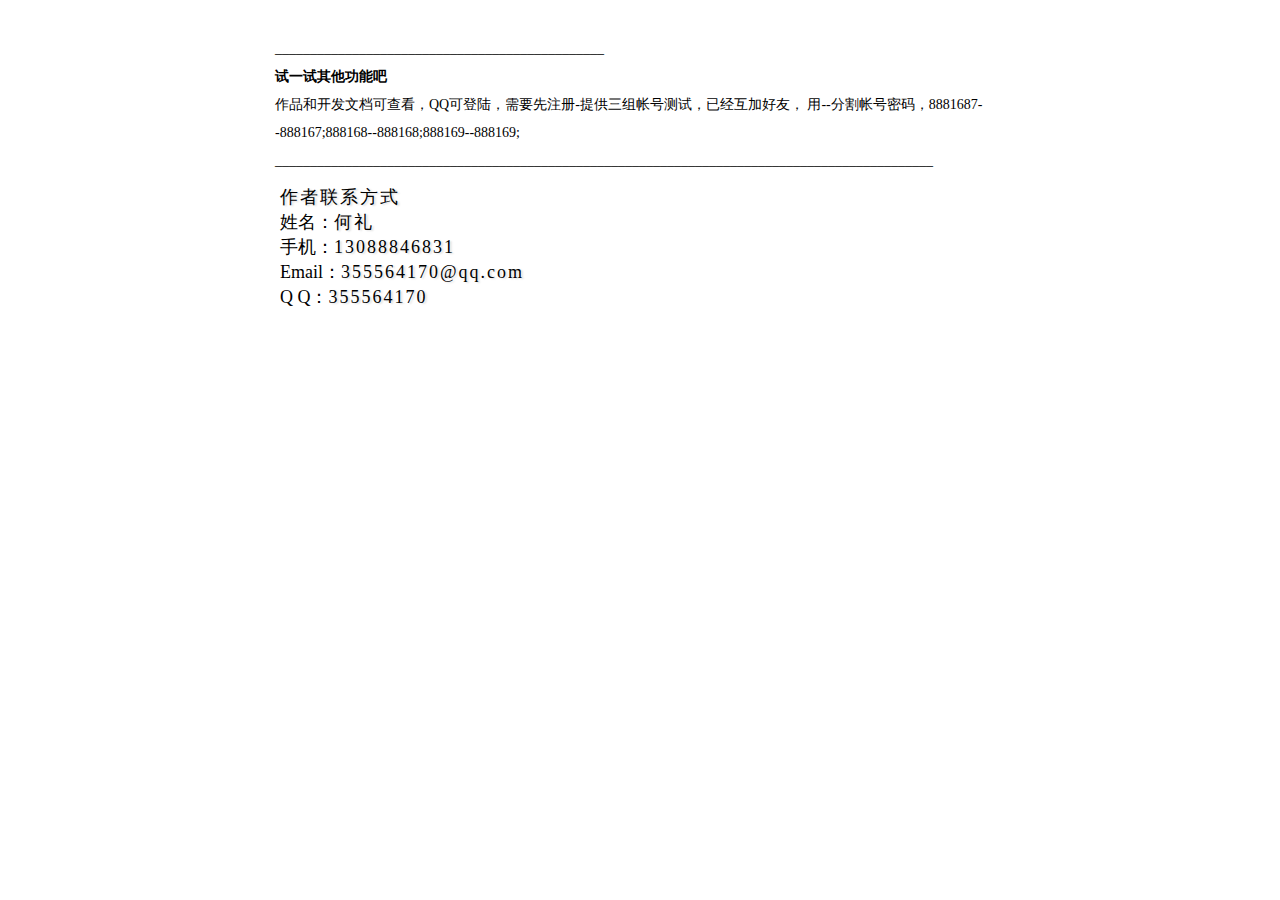
<file: case/case/index.html>
<!DOCTYPE html>
<html><head><meta http-equiv="Content-Type" content="text/html; charset=UTF-8">
<title>无标题文档</title>
<style>
.well{width:770px;margin:10px auto;overflow:hidden;}
body,ul,li,p,h4{margin:0;padding:0;font-size:14px;list-style:none;}
div{margin-top:10px;padding-left:10px;}
div p{text-indent:10px;line-height:25px;font-size:18px;}
span{letter-spacing:2px;text-shadow: 2px 1px 2px #ddd;font-size:18px;}
ul{margin-top:25px;}
li{line-height:28px;padding-left:15px;width:760px;}
.p1{text-align:left;padding:20px 0 0 0;text-indent:10px;font-size:20px;padding-left:15px;width:740px;}
</style>
</head>

<body>
<div class="well">
	<ul>
		<li>_______________________________________________</li>
		<li><h4>试一试其他功能吧</h4></li>
		<li>作品和开发文档可查看，QQ可登陆，需要先注册-提供三组帐号测试，已经互加好友，
		用--分割帐号密码，8881687--888167;888168--888168;888169--888169;</li>
	<li>______________________________________________________________________________________________</li>
	<div>
		<p><span>作者联系方式</span></p>
		<p>姓名：<span>何礼</span></p>
		<p>手机：<span>13088846831</span></p>
		<p>Email：<span>355564170@qq.com</span></p>
		<p>Q Q：<span>355564170</span></p>
	</div>
</div>


</body></html>
</file>
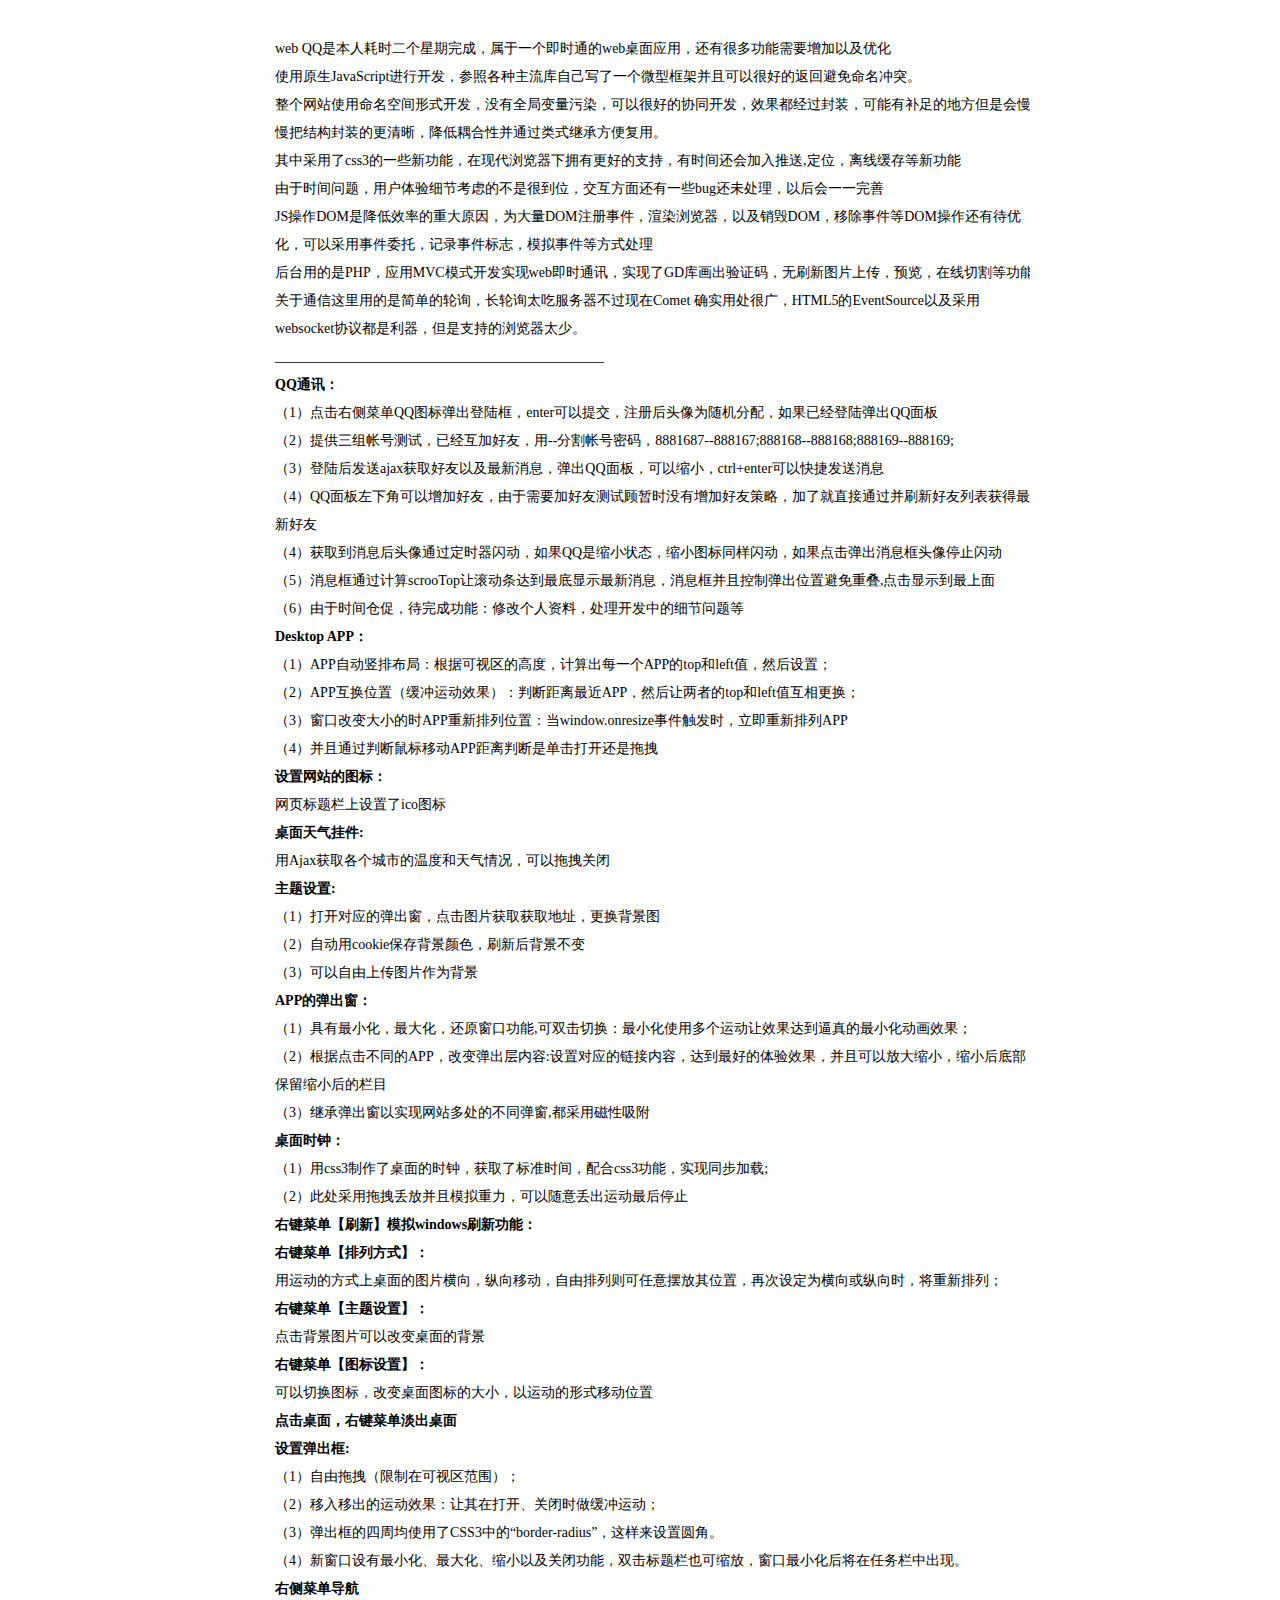
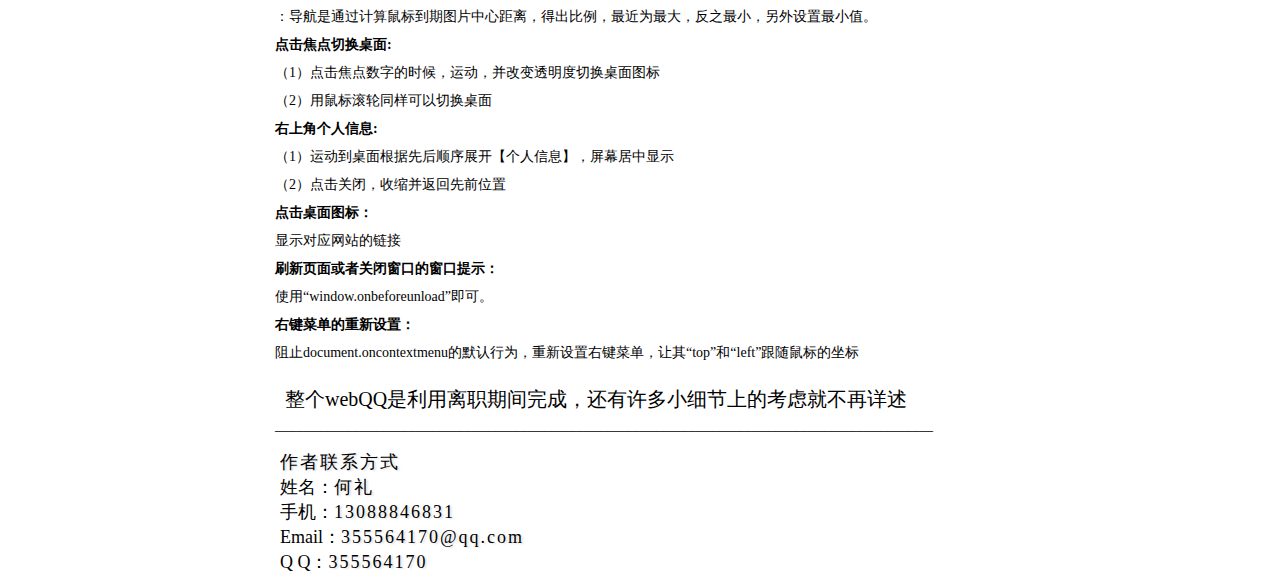
<file: case/handbook/index.html>
<!DOCTYPE html>
<html><head><meta http-equiv="Content-Type" content="text/html; charset=UTF-8">
<title>无标题文档</title>
<style>
.well{width:770px;margin:10px auto;overflow:hidden;}
body,ul,li,p,h4{margin:0;padding:0;font-size:14px;list-style:none;}
div{margin-top:10px;padding-left:10px;}
div p{text-indent:10px;line-height:25px;font-size:18px;}
span{letter-spacing:2px;text-shadow: 2px 1px 2px #ddd;font-size:18px;}
ul{margin-top:25px;}
li{line-height:28px;padding-left:15px;width:760px;}
.p1{text-align:left;padding:20px 0 0 0;text-indent:10px;font-size:20px;padding-left:15px;width:740px;}
</style>
</head>

<body>
<div class="well">
	<ul>
		<li>web QQ是本人耗时二个星期完成，属于一个即时通的web桌面应用，还有很多功能需要增加以及优化</li>
		<li>使用原生JavaScript进行开发，参照各种主流库自己写了一个微型框架并且可以很好的返回避免命名冲突。</li>
		<li>整个网站使用命名空间形式开发，没有全局变量污染，可以很好的协同开发，效果都经过封装，可能有补足的地方但是会慢慢把结构封装的更清晰，降低耦合性并通过类式继承方便复用。</li>
		<li>其中采用了css3的一些新功能，在现代浏览器下拥有更好的支持，有时间还会加入推送,定位，离线缓存等新功能</li>
		<li>由于时间问题，用户体验细节考虑的不是很到位，交互方面还有一些bug还未处理，以后会一一完善</li>
		<li>JS操作DOM是降低效率的重大原因，为大量DOM注册事件，渲染浏览器，以及销毁DOM，移除事件等DOM操作还有待优化，可以采用事件委托，记录事件标志，模拟事件等方式处理</li>
		<li>后台用的是PHP，应用MVC模式开发实现web即时通讯，实现了GD库画出验证码，无刷新图片上传，预览，在线切割等功能</li>
		<li>关于通信这里用的是简单的轮询，长轮询太吃服务器不过现在Comet 确实用处很广，HTML5的EventSource以及采用websocket协议都是利器，但是支持的浏览器太少。</li>
		<li>_______________________________________________</li>
		<li><h4>QQ通讯：</h4></li>
		<li>（1）点击右侧菜单QQ图标弹出登陆框，enter可以提交，注册后头像为随机分配，如果已经登陆弹出QQ面板</li>
		<li>（2）提供三组帐号测试，已经互加好友，用--分割帐号密码，8881687--888167;888168--888168;888169--888169;</li>
		<li>（3）登陆后发送ajax获取好友以及最新消息，弹出QQ面板，可以缩小，ctrl+enter可以快捷发送消息</li>
		<li>（4）QQ面板左下角可以增加好友，由于需要加好友测试顾暂时没有增加好友策略，加了就直接通过并刷新好友列表获得最新好友</li>
		<li>（4）获取到消息后头像通过定时器闪动，如果QQ是缩小状态，缩小图标同样闪动，如果点击弹出消息框头像停止闪动</li>
		<li>（5）消息框通过计算scrooTop让滚动条达到最底显示最新消息，消息框并且控制弹出位置避免重叠,点击显示到最上面</li>
		<li>（6）由于时间仓促，待完成功能：修改个人资料，处理开发中的细节问题等</li>
		<li><h4>Desktop APP：</h4></li>
		<li>（1）APP自动竖排布局：根据可视区的高度，计算出每一个APP的top和left值，然后设置；</li>
		<li>（2）APP互换位置（缓冲运动效果）：判断距离最近APP，然后让两者的top和left值互相更换；</li>
		<li>（3）窗口改变大小的时APP重新排列位置：当window.onresize事件触发时，立即重新排列APP</li>
		<li>（4）并且通过判断鼠标移动APP距离判断是单击打开还是拖拽</li>
		<li><h4>设置网站的图标：</h4>网页标题栏上设置了ico图标</li>
		<li><h4>桌面天气挂件:</h4></li>
		<li>用Ajax获取各个城市的温度和天气情况，可以拖拽关闭</li>
		<li><h4>主题设置:</h4></li>
		<li>（1）打开对应的弹出窗，点击图片获取获取地址，更换背景图</li>
		<li>（2）自动用cookie保存背景颜色，刷新后背景不变</li>
		<li>（3）可以自由上传图片作为背景</li>
		<li><h4>APP的弹出窗：</h4></li>
		<li>（1）具有最小化，最大化，还原窗口功能,可双击切换：最小化使用多个运动让效果达到逼真的最小化动画效果；</li>
		<li>（2）根据点击不同的APP，改变弹出层内容:设置对应的链接内容，达到最好的体验效果，并且可以放大缩小，缩小后底部保留缩小后的栏目</li>
		<li>（3）继承弹出窗以实现网站多处的不同弹窗,都采用磁性吸附</li>
		<li><h4>桌面时钟：</h4></li>
		<li>（1）用css3制作了桌面的时钟，获取了标准时间，配合css3功能，实现同步加载;</li>
		<li>（2）此处采用拖拽丢放并且模拟重力，可以随意丢出运动最后停止</li>
		<li><h4>右键菜单【刷新】模拟windows刷新功能：</h4></li>
		<li><h4>右键菜单【排列方式】：</h4>用运动的方式上桌面的图片横向，纵向移动，自由排列则可任意摆放其位置，再次设定为横向或纵向时，将重新排列；</li>
		<li><h4>右键菜单【主题设置】：</h4>点击背景图片可以改变桌面的背景</li>
		<li><h4>右键菜单【图标设置】：</h4>可以切换图标，改变桌面图标的大小，以运动的形式移动位置</li>
		<li><h4>点击桌面，右键菜单淡出桌面</h4></li>
		<li><h4>设置弹出框:</h4></li>
		<li>（1）自由拖拽（限制在可视区范围）；</li>
		<li>（2）移入移出的运动效果：让其在打开、关闭时做缓冲运动；</li>
		<li>（3）弹出框的四周均使用了CSS3中的“border-radius”，这样来设置圆角。</li>
		<li>（4）新窗口设有最小化、最大化、缩小以及关闭功能，双击标题栏也可缩放，窗口最小化后将在任务栏中出现。</li>
		<li><h4>右侧菜单导航</h4>：导航是通过计算鼠标到期图片中心距离，得出比例，最近为最大，反之最小，另外设置最小值。</li>
		<li><h4>点击焦点切换桌面:</h4></li>
		<li>（1）点击焦点数字的时候，运动，并改变透明度切换桌面图标</li>
		<li>（2）用鼠标滚轮同样可以切换桌面</li>
		<li><h4>右上角个人信息:</h4></li>
		<li>（1）运动到桌面根据先后顺序展开【个人信息】，屏幕居中显示</li>
		<li>（2）点击关闭，收缩并返回先前位置</li>
		<li><h4>点击桌面图标：</h4>显示对应网站的链接</li>
		<li><h4>刷新页面或者关闭窗口的窗口提示：</h4>使用“window.onbeforeunload”即可。</li>
		<li><h4>右键菜单的重新设置：</h4>阻止document.oncontextmenu的默认行为，重新设置右键菜单，让其“top”和“left”跟随鼠标的坐标</li><li>
	</li></ul>
	<p class="p1">整个webQQ是利用离职期间完成，还有许多小细节上的考虑就不再详述</p>
	<li>______________________________________________________________________________________________</li>
	<div>
		<p><span>作者联系方式</span></p>
		<p>姓名：<span>何礼</span></p>
		<p>手机：<span>13088846831</span></p>
		<p>Email：<span>355564170@qq.com</span></p>
		<p>Q Q：<span>355564170</span></p>
	</div>
</div>


</body></html>
</file>
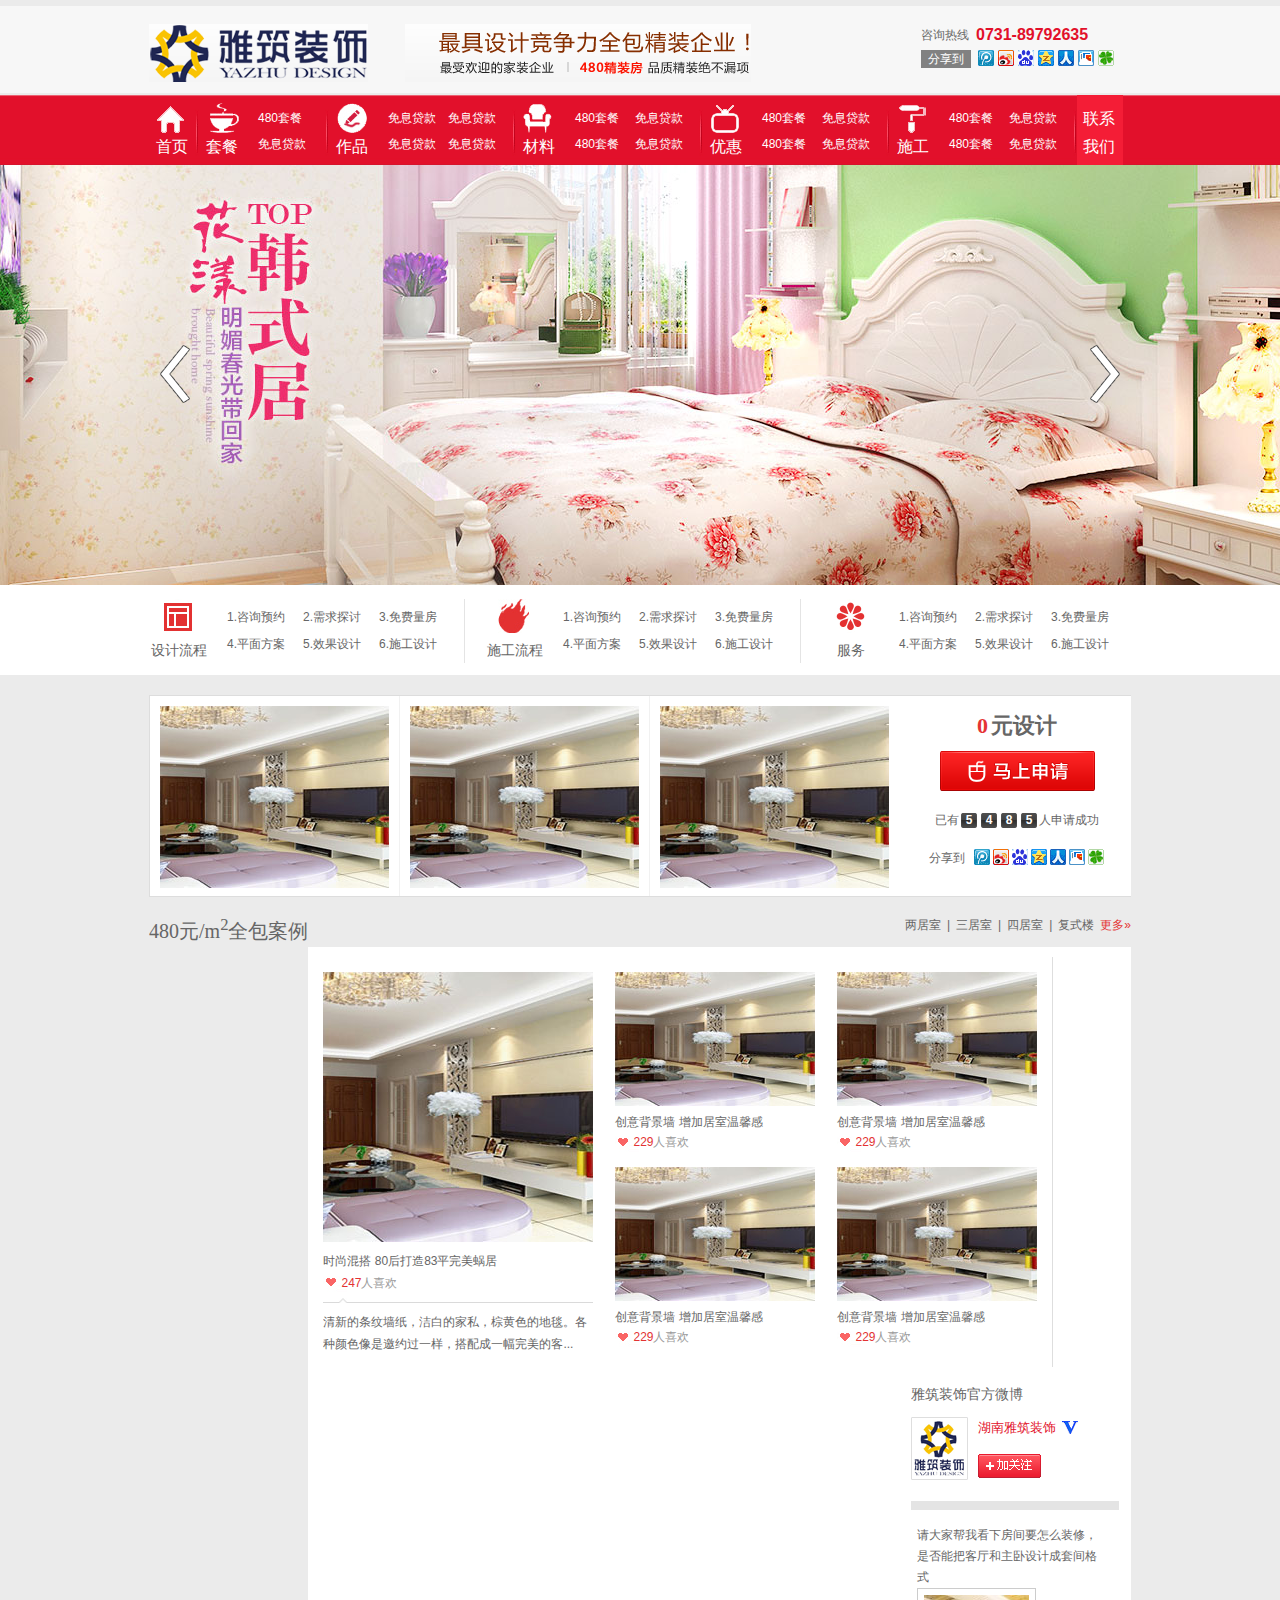
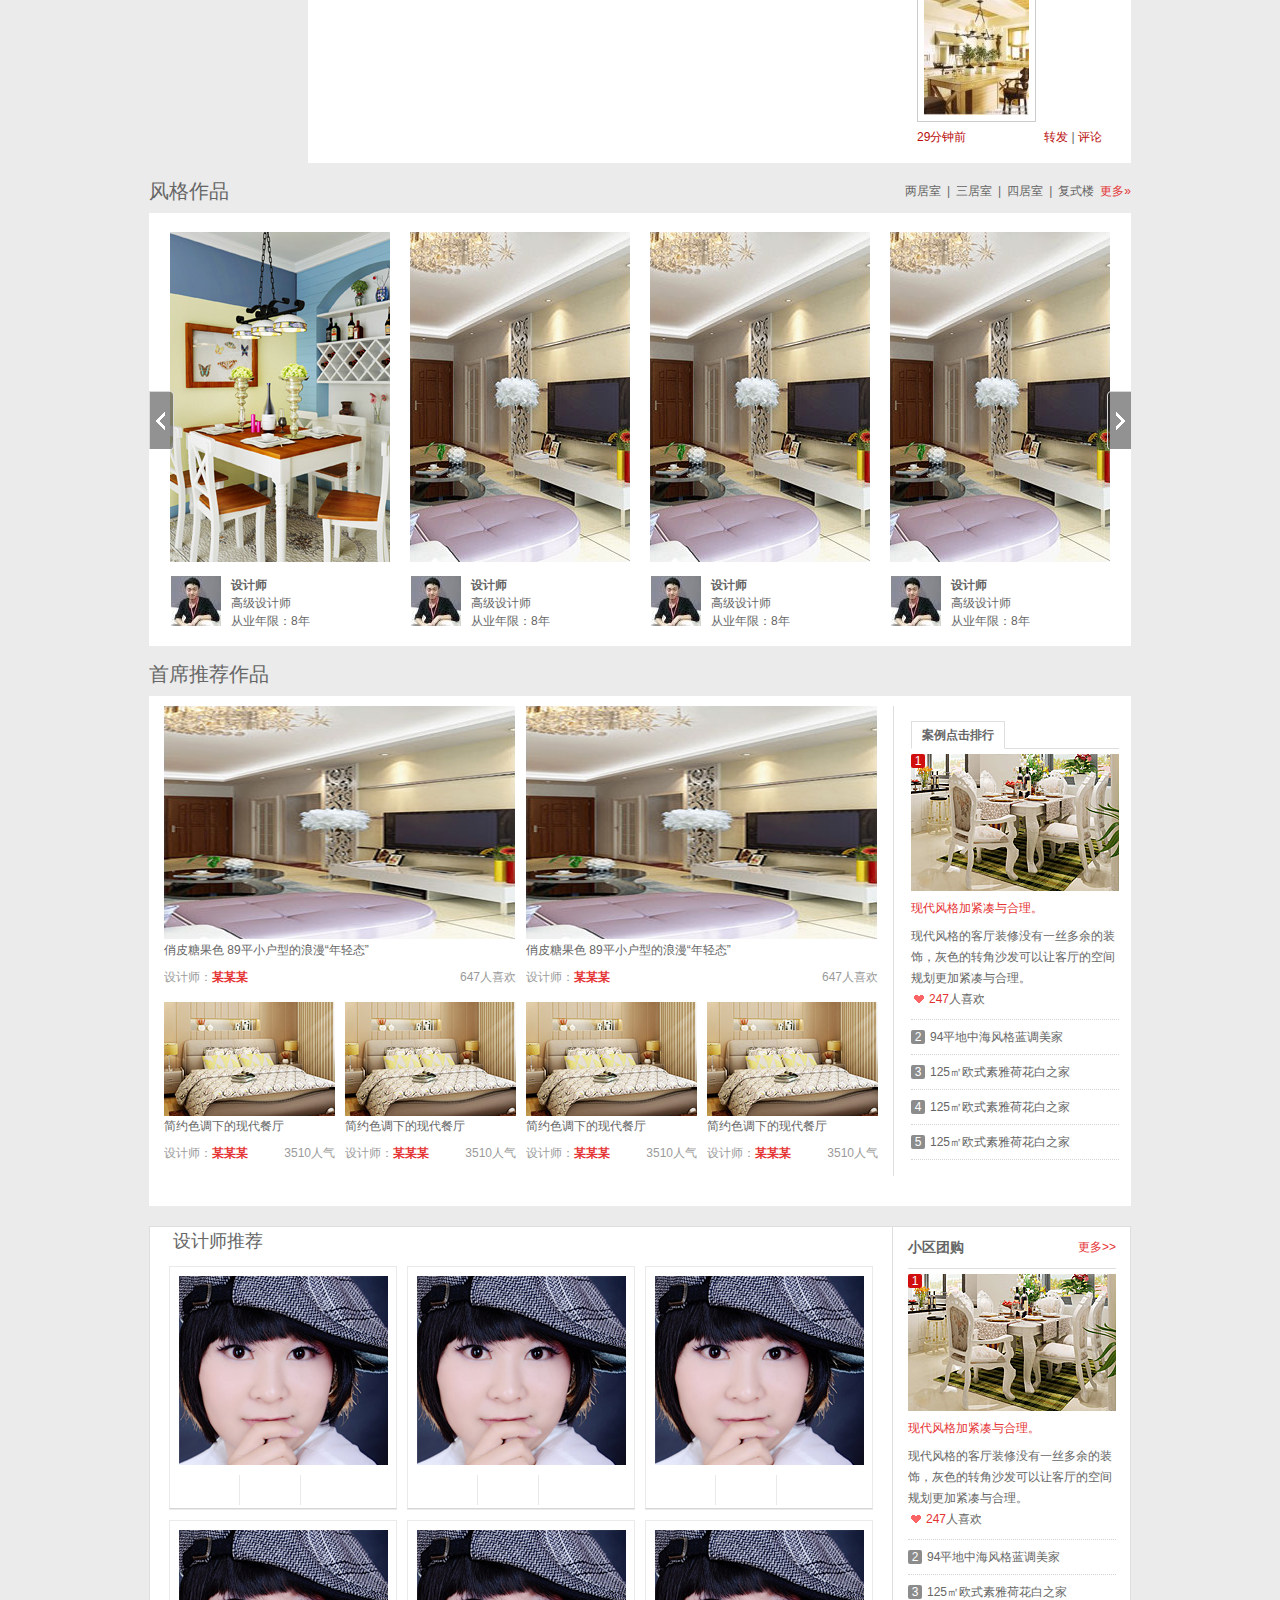
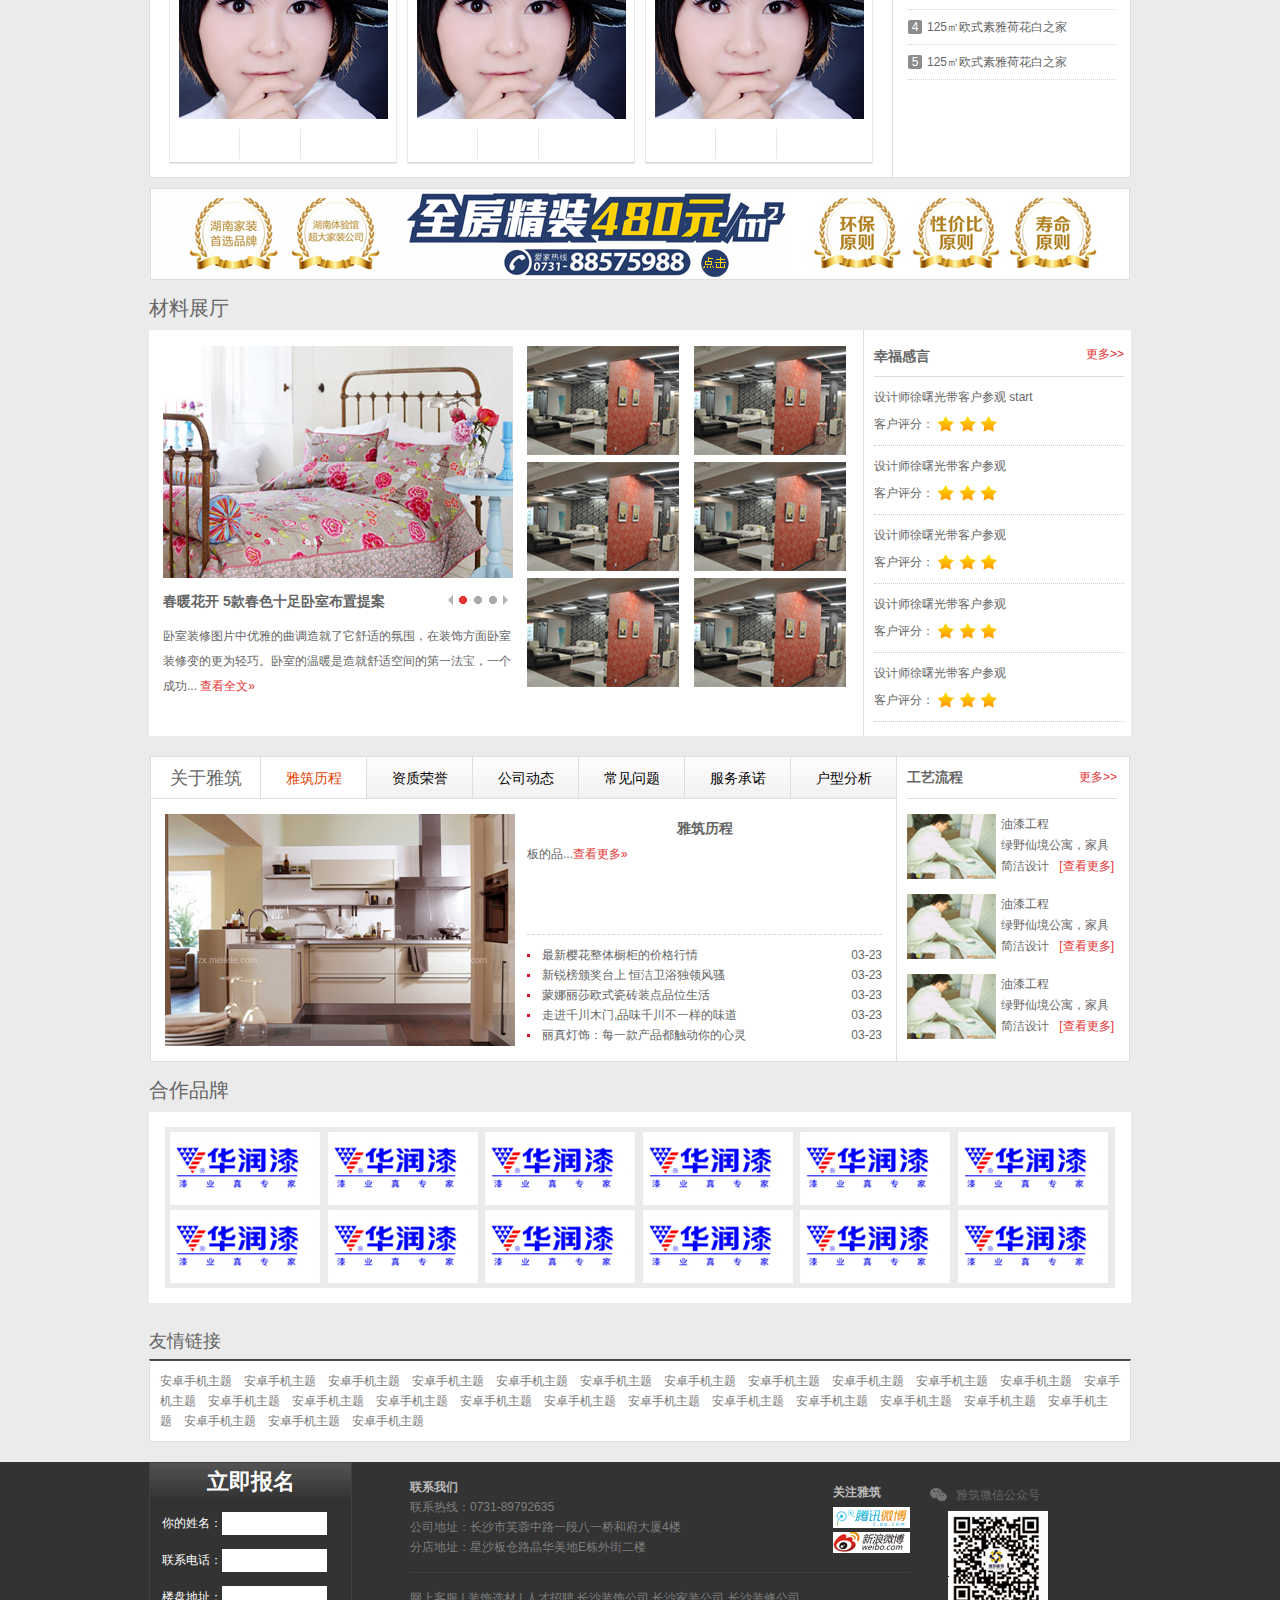
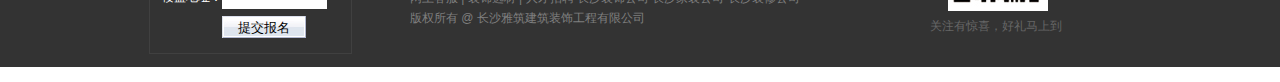
<file: case/yz/tem/index.html>
<!DOCTYPE HTML PUBLIC "-//W3C//DTD HTML 4.01 Transitional//EN" "http://www.w3c.org/TR/1999/REC-html401-19991224/loose.dtd">
<html xmlns="http://www.w3.org/1999/xhtml">
<head>
<title>雅筑装饰</title>
<meta http-equiv=Content-Type content="text/html; charset=utf-8">
<meta http-equiv="X-UA-Compatible" content="IE=EmulateIE7" /> 
<link href="../imagess/base.css" type="text/css" rel="stylesheet">
<script type="text/javascript" src="../imagess/yz.js"></script>
<meta name="keywords" content="" />
<meta name="description" content="" />

<script src="../imagess/common.js" type="text/javascript"></script>
<!--[if IE 6]>
<script src="{$GetInstallDir}js/iepng.js" type="text/javascript"></script>
<script type="text/javascript">
   EvPNG.fix('div, ul, img, li, input,span'); 
</script>
<![endif]-->

</head>
<body>

<div id="header">
	<div id="head_top">
    	<img class="img1" src="../imagess/head_logo.gif" width="219" height="58" alt="雅筑装饰" title="雅筑装饰">
    	<img src="../imagess/head_banner.gif" height="58" width="346" class="img2">
        
    	<p  class="phone"><span>咨询热线</span><a href="#">0731-89792635</a></p>
    	<p  class="share"><span>分享到</span><a href="#"><img src="../imagess/top_icon1.png" width="16" height="16"></a><a href="#"><img src="../imagess/top_icon2.png" width="16" height="16"></a><a href="#"><img src="../imagess/top_icon3.png" width="16" height="16"></a><a href="#"><img src="../imagess/top_icon4.png" width="16" height="16"></a><a href="#"><img src="../imagess/top_icon5.png" width="16" height="16"></a><a href="#"><img src="../imagess/top_icon6.png" width="16" height="16"></a><a href="#"><img src="../imagess/top_icon7.png" width="16" height="16"></a></p>
    </div>
    <div  class="head_main">
    	<div  class="head_menu">
			<dl>
            	<dt>
                    <span class="txt icon"> <a href="#" >首页</a></span>
                </dt>
            </dl>
            <dl  class="w125">
                <dt>
                    <span class="txt2 icon"><a href="#">套餐</a></span>
                </dt>
                <dd>
                	<a href="#">480套餐</a>
                	<a href="#">免息贷款</a>
                
                </dd>
            </dl>

            <dl  class="w182">
            	<dt>
                    <span class="txt3 icon"><a href="#">作品</a></span>
                </dt>
                <dd>
                <a href="#">免息贷款</a>
                <a href="#">免息贷款</a>
                <a href="#">免息贷款</a>
                <a href="#">免息贷款</a>
                
                
                </dd>
            </dl>
			<dl  class="w182">
            	<dt>
                    <span class="txt4 icon"><a href="#">材料</a></span>
                </dt>
                <dd>
                <a href="#">480套餐</a>
                <a href="#">免息贷款</a>
                <a href="#">480套餐</a>
                <a href="#">免息贷款</a>
                
                
                </dd>
            </dl>
			<dl  class="w182">
            	<dt>
                    <span class="txt5 icon"><a href="#">优惠</a></span>
                </dt>
                <dd>
                <a href="#">480套餐</a>
                <a href="#">免息贷款</a>
                <a href="#">480套餐</a>
                <a href="#">免息贷款</a>

                
                </dd>
            </dl>
			<dl  class="w182">
            	<dt>
                    <span class="txt6 icon"><a href="#">施工</a></span>
                </dt>
                <dd>
                 <a href="#">480套餐</a>
                <a href="#">免息贷款</a>
                <a href="#">480套餐</a>
                <a href="#">免息贷款</a>
               
                
                </dd>
            </dl>
			<p><a href="#">联系我们</a></p>

        
        </div>
    
    
    </div>
    <div id="head_main" class="head_main none">
    	<div id="head_menu" class="head_menu">
			<dl>
            	<dt>
                    <span class="txt icon"> <a href="#" >首页</a></span>
                </dt>
            </dl>
            <dl  class="w125">
                <dt>
                    <span class="txt2 icon"><a href="#">套餐</a></span>
                </dt>
                <dd>
                	<a href="#">480套餐</a>
                	<a href="#">免息贷款</a>
                
                </dd>
            </dl>

            <dl  class="w182">
            	<dt>
                    <span class="txt3 icon"><a href="#">作品</a></span>
                </dt>
                <dd>
                <a href="#">免息贷款</a>
                <a href="#">免息贷款</a>
                <a href="#">免息贷款</a>
                <a href="#">免息贷款</a>
                
                
                </dd>
            </dl>
			<dl  class="w182">
            	<dt>
                    <span class="txt4 icon"><a href="#">材料</a></span>
                </dt>
                <dd>
                <a href="#">480套餐</a>
                <a href="#">免息贷款</a>
                <a href="#">480套餐</a>
                <a href="#">免息贷款</a>
                
                
                </dd>
            </dl>
			<dl  class="w182">
            	<dt>
                    <span class="txt5 icon"><a href="#">优惠</a></span>
                </dt>
                <dd>
                <a href="#">480套餐</a>
                <a href="#">免息贷款</a>
                <a href="#">480套餐</a>
                <a href="#">免息贷款</a>

                
                </dd>
            </dl>
			<dl  class="w182">
            	<dt>
                    <span class="txt6 icon"><a href="#">施工</a></span>
                </dt>
                <dd>
                 <a href="#">480套餐</a>
                <a href="#">免息贷款</a>
                <a href="#">480套餐</a>
                <a href="#">免息贷款</a>
               
                
                </dd>
            </dl>
			<p><a href="#">联系我们</a></p>

        
        </div>
    
    
    </div>
</div>

<div id="content">
    <!--[if lte IE 6]>
    <div class="ie6_out">
    <div class="ie6_in">
    <![endif]-->
    
        <div id="slide">
            <ul>
            	
                <li><img src="../imagess/1.jpg" /></li>
                <li><img src="../imagess/2.jpg" /></li>
                <li><img src="../imagess/3.jpg" /></li>
            </ul>
            <div id="btn">
                <span class="prev" href="javascript:;" id="slide_prev"></span>
                <span class="next" href="javascript:;" id="slide_next"></span>
            </div>     
        </div>  
    
    <!--[if lte IE 6]>
    </div>
    </div>
    <![endif]-->
    <div id="main">
        <div class="subMenu">
        	<div class="subHead">
                <span class="icon icon1"></span>
                <h2>设计流程</h2>
            </div>
            <ul>
                <li><a href="#">1.咨询预约</a></li>   
                <li><a href="#">2.需求探讨</a></li>   
                <li><a href="#">3.免费量房</a></li>
                <li><a href="#">4.平面方案</a></li>   
                <li><a href="#">5.效果设计</a></li>   
                <li><a href="#">6.施工设计</a></li>
            </ul>
    
        
        </div>
        <div class="subMenu">
        	<div class="subHead">
                <span class="icon icon2"></span>
                <h2>施工流程</h2>
            </div>
            <ul>
                <li><a href="#">1.咨询预约</a></li>   
                <li><a href="#">2.需求探讨</a></li>   
                <li><a href="#">3.免费量房</a></li>
                <li><a href="#">4.平面方案</a></li>   
                <li><a href="#">5.效果设计</a></li>   
                <li><a href="#">6.施工设计</a></li>
            </ul>
    
        
        </div>
        <div class="subMenu3">
        	<div class="subHead">
                <span class="icon icon3"></span>
                <h2>服务</h2>
            </div>
            <ul>
                <li><a href="#">1.咨询预约</a></li>   
                <li><a href="#">2.需求探讨</a></li>   
                <li><a href="#">3.免费量房</a></li>
                <li><a href="#">4.平面方案</a></li>   
                <li><a href="#">5.效果设计</a></li>   
                <li><a href="#">6.施工设计</a></li>
            </ul>
    
        
        </div>
    
    </div>
    
	<div class="wrap_bg">
    	<div class="wrap">
            <div class="indexAdMap">
                <ul class="adMap">
                    <li class="first"><a title="" target="_blank" href=""><img width="229" height="182" alt="" src="../imagess/p3.jpg"></a></li>
                    <li><a title="" target="_blank" href=""><img width="229" height="182" alt="" src="../imagess/p3.jpg"></a></li>
                    <li><a title="" target="_blank" href=""><img width="229" height="182" alt="" src="../imagess/p3.jpg"></a></li>
                </ul>
                    <div class="sideDesign">
                    <h2 class="title"><span class="red">0</span>元设计</h2>
                    <a class="apply" title="马上申请" target="_blank" href="/up_entrust/"></a>
                    <p class="applyNum" id="page_show_apply_num"><span>已有</span><span class="num">5</span><span class="num">4</span><span class="num">8</span><span class="num">5</span><span>人申请成功</span></p>
                    <div class="share">
                    <p><span>分享到</span><a href="#"><img src="../imagess/top_icon1.png" width="16" height="16"></a><a href="#"><img src="../imagess/top_icon2.png" width="16" height="16"></a><a href="#"><img src="../imagess/top_icon3.png" width="16" height="16"></a><a href="#"><img src="../imagess/top_icon4.png" width="16" height="16"></a><a href="#"><img src="../imagess/top_icon5.png" width="16" height="16"></a><a href="#"><img src="../imagess/top_icon6.png" width="16" height="16"></a><a href="#"><img src="../imagess/top_icon7.png" width="16" height="16"></a></p>
                    
                    
                    
                    
                
                
                    </div>
                </div>

            </div>
        	<div class="comCase">
            	<div class="comHeader clearfix">
            <span class="name Left">480元/m<sup>2</sup>全包案例</span>
            <span class="keyWords Right"><a class="a" target="_blank" href="">两居室</a>&ensp;|&ensp;<a class="a"  href="">三居室</a>&ensp;|&ensp;<a class="a"  href="">四居室</a>&ensp;|&ensp;<a class="a"  href="">复式楼</a>&ensp;<a class="red" href="">更多»</a></span>
                </div>
                <div class="comBody">
                
                
                <div class="mainAd">
                <div class="col1 Left">
                <div class="img"><a  href=""><img width="270" height="270" src="../imagess/p4.jpg"　　　　　　　　　　　　　　　　　　　　　　　　　　　　　　　　></a></div>
                <p class="imgInfo"><a class="subtitle" href="">时尚混搭 80后打造83平完美蜗居</a><br><span class="icon Left"></span><span class="like">247</span>人喜欢  </p>
                <p class="imgDesc"><span class="arrow"></span><a  target="_blank" href="">清新的条纹墙纸，洁白的家私，棕黄色的地毯。各种颜色像是邀约过一样，搭配成一幅完美的客...</a></p>
                </div>
                
                <div class="col2">
                    <div class="list">
                    <div class="img"><a  href=""><img width="200" height="134" src="../imagess/p5.jpg"></a></div>
                    <a class="link" href="">创意背景墙  增加居室温馨感</a>
                    <p class="info"><span class="icon Left"></span><span class="like Left">229</span><span class="Left">人喜欢</span></p>
                    </div>
                    <div class="list">
                    <div class="img"><a  href=""><img width="200" height="134" src="../imagess/p5.jpg"></a></div>
                    <a class="link" href="">创意背景墙  增加居室温馨感</a>
                    <p class="info"><span class="icon Left"></span><span class="like Left">229</span><span class="Left">人喜欢</span></p>
                    </div>
                    <div class="list">
                    <div class="img"><a  href=""><img width="200" height="134" src="../imagess/p5.jpg"></a></div>
                    <a class="link" href="">创意背景墙  增加居室温馨感</a>
                    <p class="info"><span class="icon Left"></span><span class="like Left">229</span><span class="Left">人喜欢</span></p>
                    </div>
                    <div class="list">
                    <div class="img"><a  href=""><img width="200" height="134" src="../imagess/p5.jpg"></a></div>
                    <a class="link" href="">创意背景墙  增加居室温馨感</a>
                    <p class="info"><span class="icon Left"></span><span class="like Left">229</span><span class="Left">人喜欢</span></p>
                    </div>
                </div>
                </div>
                    <div class="sideTxt">
                    	<div class="web">
                        	<h3>雅筑装饰官方微博</h3>
                            <div class="webCont">
                                <div class="img"><a href="#"><img src="../imagess/contLogo.gif" width="57" height="63"></a></div>
                            	<h4>湖南雅筑装饰</h4>
                                <div class="attention">
                                    <a  class="add" title="加关注" href="javascript:;"  id="JS_attention_add"></a>
                                </div>
                            
                            </div>
                        </div>
                    	<div class="desTxt">
                        	<p>请大家帮我看下房间要怎么装修，是否能把客厅和主卧设计成套间格式</p>
                        	<div class="txtImg">
                                <a href="#"><img src="../imagess/txtImg.jpg" height="120" width="105" style="padding:6px;" ></a>
                            
                            </div>
                        	<p class="publishTime">
                            	<span class="time"><a href="#">29分钟前</a></span>
                            	<span><a href="#">转发</a></span>&nbsp;|
                            	<span><a href="#">评论</a></span>
                            
                            </p>
                        </div>
                    
                    
                    
                    </div>
                </div>
                
                
                
                
                
                
                </div>
            <div class="production">
            <div class="comHeader">
        <span class="name Left">风格作品</span>
        <span class="keyWords Right"><a class="a" target="_blank" href="">两居室</a>&ensp;|&ensp;<a class="a"  href="">三居室</a>&ensp;|&ensp;<a class="a"  href="">四居室</a>&ensp;|&ensp;<a class="a"  href="">复式楼</a>&ensp;<a class="red" href="">更多»</a></span>
            </div>
            <div class="comBody">
    <a class="prev" href="javascript:;" id="JS_scroll_prev"></a>
    <a class="next" href="javascript:;" id="JS_scroll_next"></a>
    <div class="stage">
        <table cellspacing="0" cellpadding="0" id="JS_scroll_stage"><tbody><tr>
            <td>
                <div class="list">
                    <div class="img"><a  href=""><img width="220" height="330" src="../imagess/1364581536279989033.jpg"></a></div>
                    <div class="infoMap">
                        <div class="avator"><a  href=""><img width="50" height="50" src="../imagess/50.50.jpg"></a></div>
                        <p class="info"><a target="_blank" href="" class="scarlet">设计师</a><br><a  href="">高级设计师</a><br>
                        从业年限：8年</p>
                    </div>
                </div>
            </td><td>
                <div class="list">
                    <div class="img"><a  href=""><img width="220" height="330" src="../imagess/p1.jpg"></a></div>
                    <div class="infoMap">
                        <div class="avator"><a  href=""><img width="50" height="50" src="../imagess/50.50.jpg"></a></div>
                        <p class="info"><a target="_blank" href="" class="scarlet">设计师</a><br><a  href="">高级设计师</a><br>
                        从业年限：8年</p>
                    </div>
                </div>
            </td><td>
                <div class="list">
                    <div class="img"><a  href=""><img width="220" height="330" src="../imagess/p1.jpg"></a></div>
                    <div class="infoMap">
                        <div class="avator"><a  href=""><img width="50" height="50" src="../imagess/50.50.jpg"></a></div>
                        <p class="info"><a target="_blank" href="" class="scarlet">设计师</a><br><a  href="">高级设计师</a><br>
                        从业年限：8年</p>
                    </div>
                </div>
            </td><td>
                <div class="list">
                    <div class="img"><a  href=""><img width="220" height="330" src="../imagess/p1.jpg"></a></div>
                    <div class="infoMap">
                        <div class="avator"><a  href=""><img width="50" height="50" src="../imagess/50.50.jpg"></a></div>
                        <p class="info"><a target="_blank" href="" class="scarlet">设计师</a><br><a  href="">高级设计师</a><br>
                        从业年限：8年</p>
                    </div>
                </div>
            </td><td>
                <div class="list">
                    <div class="img"><a  href=""><img width="220" height="330" src="../imagess/p1.jpg"></a></div>
                    <div class="infoMap">
                        <div class="avator"><a  href=""><img width="50" height="50" src="../imagess/50.50.jpg"></a></div>
                        <p class="info"><a target="_blank" href="" class="scarlet">设计师</a><br><a  href="">高级设计师</a><br>
                        从业年限：8年</p>
                    </div>
                </div>
            </td><td>
                <div class="list">
                    <div class="img"><a  href=""><img width="220" height="330" src="../imagess/p1.jpg"></a></div>
                    <div class="infoMap">
                        <div class="avator"><a  href=""><img width="50" height="50" src="../imagess/50.50.jpg"></a></div>
                        <p class="info"><a target="_blank" href="" class="scarlet">设计师</a><br><a  href="">高级设计师</a><br>
                        从业年限：8年</p>
                    </div>
                </div>
            </td><td>
                <div class="list">
                    <div class="img"><a  href=""><img width="220" height="330" src="../imagess/p1.jpg"></a></div>
                    <div class="infoMap">
                        <div class="avator"><a  href=""><img width="50" height="50" src="../imagess/50.50.jpg"></a></div>
                        <p class="info"><a target="_blank" href="" class="scarlet">设计师</a><br><a  href="">高级设计师</a><br>
                        从业年限：8年</p>
                    </div>
                </div>
            </td>
                            
                            
                            
                            
                            
                            
                            
                        </tr></tbody></table>
    </div>
</div>
            
            
            
            
            
            </div>            
            <div class="offerCase">
    <div class="comHeader">
        <a class="name" title="首席推荐作品" target="_blank" href="">首席推荐作品</a>
        
    </div>

    <div class="comBody">
        
        <div class="mainAd">
            <div class="map2">
                                                <div class="list first">
                    <div class="img"><a  href=""><img width="351" height="233" src="../imagess/p2.jpg"></a></div>
                    <p class="name"><a  href="">俏皮糖果色 89平小户型的浪漫“年轻态”</a></p>
                    <div class="txt"><span class="Left t1">设计师：</span><strong class="Left"><a class="red"  href="">某某某</a></strong>
                    <div class="right"><span class="gray">647</span>人喜欢</div>
                    </div>
                </div><div class="list">
                    <div class="img"><a  href=""><img width="351" height="233" src="../imagess/p2.jpg"></a></div>
                    <p class="name"><a  href="">俏皮糖果色 89平小户型的浪漫“年轻态”</a></p>
                    <div class="txt"><span class="left t1">设计师：</span><strong class="Left"><a class="red"  href="">某某某</a></strong>
                    <div class="right"><span class="gray">647</span>人喜欢</div>
                    </div>
                </div>
                                                                
</div>

            <div class="map4">
                                                                                                                
                                                                
                                                                
                                                                <div class="list first">
                    <div class="img"><a  href=""><img width="171" height="114" src="../imagess/p14.jpg"></a></div>
                    <p class="name"><a  href="">简约色调下的现代餐厅</a></p>
                    <div class="txt"><span class="Left t1">设计师：</span><strong class="Left"><a class="red"  href="">某某某</a></strong><div class="right"><span class="gray">3510</span>人气</div></div>
                </div><div class="list">
                    <div class="img"><a  href=""><img width="171" height="114" src="../imagess/p14.jpg"></a></div>
                    <p class="name"><a  href="">简约色调下的现代餐厅</a></p>
                    <div class="txt"><span class="Left t1">设计师：</span><strong class="Left"><a class="red"  href="">某某某</a></strong><div class="right"><span class="gray">3510</span>人气</div></div>
                </div><div class="list">
                    <div class="img"><a  href=""><img width="171" height="114" src="../imagess/p14.jpg"></a></div>
                    <p class="name"><a  href="">简约色调下的现代餐厅</a></p>
                    <div class="txt"><span class="Left t1">设计师：</span><strong class="Left"><a class="red"  href="">某某某</a></strong><div class="right"><span class="gray">3510</span>人气</div></div>
                </div><div class="list">
                    <div class="img"><a  href=""><img width="171" height="114" src="../imagess/p14.jpg"></a></div>
                    <p class="name"><a  href="">简约色调下的现代餐厅</a></p>
                    <div class="txt"><span class="Left t1">设计师：</span><strong class="Left"><a class="red"  href="">某某某</a></strong><div class="right"><span class="gray">3510</span>人气</div></div>
                </div>
                </div>
        </div>
        

        
        <div class="sideSwitch right">
            <div class="header"><strong class="txt">案例点击排行</strong></div>
			<ul id="JS_switch_stage_0" class="clickMap">
								<li class="list open">
					<p class="showItem"><span class="num">1</span><a href=""class="link">人气！海龟女巧装103平新...</a></p>
					<div class="hideItem">
						<span class="num">1</span>
						<div class="img"><a href="" ><img src="../imagess/slideImg.jpg"  height="137" width="208"></a></div>
						<p class="title "><a href="" class="red">现代风格加紧凑与合理。</a></p>
						<p class="desc"><a href="">现代风格的客厅装修没有一丝多余的装饰，灰色的转角沙发可以让客厅的空间规划更加紧凑与合理。</a></p>
                        <p><span class="like" style="float:none;">247</span>人喜欢</p>
					</div>
				</li>
								<li class="list">
					<p class="showItem"><span class="num">2</span><a href="" target="_blank" title="" class="link">94平地中海风格蓝调美家</a></p>
					<div class="hideItem">
						<span class="num">2</span>
						<div class="img"><a href=""><img img src="../imagess/slideImg.jpg"  height="137" width="208"></a></div>
						<p class="desc"><a href="" target="_blank">清新的地中海风格设计仿佛将卧室搬到了海边，每晚都可以聆听海的声音入睡。</a></p>
					</div>
				</li>
								<li class="list">
					<p class="showItem"><span class="num">3</span><a href="" target="_blank" title="" class="link">125㎡欧式素雅荷花白之家</a></p>
					<div class="hideItem">
						<span class="num">3</span>
						<div class="img"><a href="" ><img img src="../imagess/slideImg.jpg" alt="" height="137" width="208"></a></div>
						<p class="desc"><a href="" >欧式田园风格装修，不仅体现空间装饰的尊贵性，也注重与自然元素的合理搭配，打造舒适的用餐空间...</a></p>
					</div>
				</li><li class="list">
					<p class="showItem"><span class="num">4</span><a href="" target="_blank" title="" class="link">125㎡欧式素雅荷花白之家</a></p>
					<div class="hideItem">
						<span class="num">3</span>
						<div class="img"><a href="" ><img img src="../imagess/slideImg.jpg" alt="" height="137" width="208"></a></div>
						<p class="desc"><a href="" >欧式田园风格装修，不仅体现空间装饰的尊贵性，也注重与自然元素的合理搭配，打造舒适的用餐空间...</a></p>
					</div>
				</li><li class="list">
					<p class="showItem"><span class="num">5</span><a href="" target="_blank" title="" class="link">125㎡欧式素雅荷花白之家</a></p>
					<div class="hideItem">
						<span class="num">3</span>
						<div class="img"><a href="" ><img img src="../imagess/slideImg.jpg" alt="" height="137" width="208"></a></div>
						<p class="desc"><a href="" >欧式田园风格装修，不仅体现空间装饰的尊贵性，也注重与自然元素的合理搭配，打造舒适的用餐空间...</a></p>
					</div>
				</li>
							</ul>
            
            
        </div>
        
    </div>
    
    
    
    
</div>
            <div class="designer clearfix">
                
                <div class="mainMap left">
                    <div class="header"><a class="name " title="设计师"  href="">设计师推荐</a></div>
                    <div class="stage">
                         
                                    <div class="list">
                            <div class="main">
                                <div class="img">
                                    <a  href=""><img width="209" height="189" src="../imagess/p8.jpg"></a>
                                </div>
                                <ul class="count">
                                    <li class="first"><a href="" target="_blank"><br><span class="num"></span></a></li>
                                    <li><a href="" target="_blank"><br><span class="num"></span></a></li>
                                    <li><a href="" target="_blank"><br><span class="num"></span></a></li>
                                </ul>
                            </div>
                            <div class="shadow"></div>
                        </div><div class="list">
                            <div class="main">
                                <div class="img">
                                    <a  href=""><img width="209" height="189" src="../imagess/p8.jpg"></a>
                                </div>
                                <ul class="count">
                                    <li class="first"><a href="" target="_blank"><br><span class="num"></span></a></li>
                                    <li><a href="" target="_blank"><br><span class="num"></span></a></li>
                                    <li><a href="" target="_blank"><br><span class="num"></span></a></li>
                                </ul>
                            </div>
                            <div class="shadow"></div>
                        </div>
                        <div class="list">
                            <div class="main">
                                <div class="img">
                                    <a  href=""><img width="209" height="189" src="../imagess/p8.jpg"></a>
                                </div>
                                <ul class="count">
                                    <li class="first"><a href="" target="_blank"><br><span class="num"></span></a></li>
                                    <li><a href="" target="_blank"><br><span class="num"></span></a></li>
                                    <li><a href="" target="_blank"><br><span class="num"></span></a></li>
                                </ul>
                            </div>
                            <div class="shadow"></div>
                        </div><div class="list">
                            <div class="main">
                                <div class="img">
                                    <a  href=""><img width="209" height="189" src="../imagess/p8.jpg"></a>
                                </div>
                                <ul class="count">
                                    <li class="first"><a href="" target="_blank"><br><span class="num"></span></a></li>
                                    <li><a href="" target="_blank"><br><span class="num"></span></a></li>
                                    <li><a href="" target="_blank"><br><span class="num"></span></a></li>
                                </ul>
                            </div>
                            <div class="shadow"></div>
                        </div><div class="list">
                            <div class="main">
                                <div class="img">
                                    <a  href=""><img width="209" height="189" src="../imagess/p8.jpg"></a>
                                </div>
                                <ul class="count">
                                    <li class="first"><a href="" target="_blank"><br><span class="num"></span></a></li>
                                    <li><a href="" target="_blank"><br><span class="num"></span></a></li>
                                    <li><a href="" target="_blank"><br><span class="num"></span></a></li>
                                </ul>
                            </div>
                            <div class="shadow"></div>
                        </div><div class="list">
                            <div class="main">
                                <div class="img">
                                    <a  href=""><img width="209" height="189" src="../imagess/p8.jpg"></a>
                                </div>
                                <ul class="count">
                                    <li class="first"><a href="" target="_blank"><br><span class="num"></span></a></li>
                                    <li><a href="" target="_blank"><br><span class="num"></span></a></li>
                                    <li><a href="" target="_blank"><br><span class="num"></span></a></li>
                                </ul>
                            </div>
                            <div class="shadow"></div>
                        </div>
                    </div>
                </div>
                
            
                
                <div class="sideMap right">
                
                	<h4><span><a href="#" class="red">更多>></a></span>小区团购</h4>
                     <ul id="JS_switch_stage_1" class="clickMap">
								<li class="list open">
					<p class="showItem"><span class="num">1</span><a href=""class="link">人气！海龟女巧装103平新...</a></p>
					<div class="hideItem">
						<span class="num">1</span>
						<div class="img"><a href="" ><img src="../imagess/slideImg.jpg"  height="137" width="208"></a></div>
						<p class="title "><a href="" class="red">现代风格加紧凑与合理。</a></p>
						<p class="desc"><a href="">现代风格的客厅装修没有一丝多余的装饰，灰色的转角沙发可以让客厅的空间规划更加紧凑与合理。</a></p>
                        <p><span class="like" style="float:none;">247</span>人喜欢</p>
					</div>
				</li>
								<li class="list">
					<p class="showItem"><span class="num">2</span><a href="" target="_blank" title="" class="link">94平地中海风格蓝调美家</a></p>
					<div class="hideItem">
						<span class="num">2</span>
						<div class="img"><a href=""><img img src="../imagess/slideImg.jpg"  height="137" width="208"></a></div>
						<p class="desc"><a href="" target="_blank">清新的地中海风格设计仿佛将卧室搬到了海边，每晚都可以聆听海的声音入睡。</a></p>
					</div>
				</li>
								<li class="list">
					<p class="showItem"><span class="num">3</span><a href="" target="_blank" title="" class="link">125㎡欧式素雅荷花白之家</a></p>
					<div class="hideItem">
						<span class="num">3</span>
						<div class="img"><a href="" ><img img src="../imagess/slideImg.jpg" alt="" height="137" width="208"></a></div>
						<p class="desc"><a href="" >欧式田园风格装修，不仅体现空间装饰的尊贵性，也注重与自然元素的合理搭配，打造舒适的用餐空间...</a></p>
					</div>
				</li><li class="list">
					<p class="showItem"><span class="num">4</span><a href="" target="_blank" title="" class="link">125㎡欧式素雅荷花白之家</a></p>
					<div class="hideItem">
						<span class="num">3</span>
						<div class="img"><a href="" ><img img src="../imagess/slideImg.jpg" alt="" height="137" width="208"></a></div>
						<p class="desc"><a href="" >欧式田园风格装修，不仅体现空间装饰的尊贵性，也注重与自然元素的合理搭配，打造舒适的用餐空间...</a></p>
					</div>
				</li><li class="list">
					<p class="showItem"><span class="num">5</span><a href="" target="_blank" title="" class="link">125㎡欧式素雅荷花白之家</a></p>
					<div class="hideItem">
						<span class="num">3</span>
						<div class="img"><a href="" ><img img src="../imagess/slideImg.jpg" alt="" height="137" width="208"></a></div>
						<p class="desc"><a href="" >欧式田园风格装修，不仅体现空间装饰的尊贵性，也注重与自然元素的合理搭配，打造舒适的用餐空间...</a></p>
					</div>
				</li>
							</ul>               
                
                
                
                
                
                    
                </div>
                
            </div>           
            <div class="ad2">
                <img src="../imagess/ad2.jpg" width="978" height="90"  >
            
            </div>
                  
            <div class="project clearfix" >
                <div class="comHeader">
                    <a class="name left"  target="_blank" href="">材料展厅</a>
                </div>
            
                <div class="comBody clearfix">
                    <div class="sideFocus left">
                        <div class="stage">
                            <table cellspacing="0" cellpadding="0" style="position: absolute; " id="JS_focus_stage"><tbody><tr>
                                <td>
                                    <div class="img"><a  href=""><img  src="../imagess/bigScroll.jpg" width="350" height="232" ></a></div>
                                    <h4 class="tt"><a  href="">春暖花开 5款春色十足卧室布置提案</a></h4>
                                    <p class="desc"><a class="a"  href="">卧室装修图片中优雅的曲调造就了它舒适的氛围，在装饰方面卧室装修变的更为轻巧。卧室的温暖是造就舒适空间的第一法宝，一个成功...</a>
                                    <a class="red"  href="">查看全文»</a></p>
                                </td>
                                <td>
                                    <div class="img"><a  href=""><img  src="../imagess/bigScroll.jpg" width="350" height="232" ></a></div>
                                    <h4 class="tt"><a  href="">春暖花开 5款春色十足卧室布置提案</a></h4>
                                    <p class="desc"><a class="a"  href="">卧室装修图片中优雅的曲调造就了它舒适的氛围，在装饰方面卧室装修变的更为轻巧。卧室的温暖是造就舒适空间的第一法宝，一个成功...</a>
                                    <a class="red"  href="">查看全文»</a></p>
                                </td>
                                <td>
                                    <div class="img"><a  href=""><img  src="../imagess/bigScroll.jpg" width="350" height="232"  ></a></div>
                                    <h4 class="tt"><a  href="">春暖花开 5款春色十足卧室布置提案</a></h4>
                                    <p class="desc"><a class="a"  href="">卧室装修图片中优雅的曲调造就了它舒适的氛围，在装饰方面卧室装修变的更为轻巧。卧室的温暖是造就舒适空间的第一法宝，一个成功...</a>
                                    <a class="red"  href="">查看全文»</a></p>
                                </td>
                                                                                                                                                                                            
                                </tr></tbody></table>
                        </div>
			<div class="nav"><a class="prev" href="javascript:;" id="JS_focus_prev"></a><span id="JS_focus_nav"><a class="a current" href="javascript:;"></a><a class="a " href="javascript:;"></a><a class="a " href="javascript:;"></a></span><a class="next" href="javascript:;" id="JS_focus_next"></a></div>
		</div>
                    <ul class="middleMap left" id="middleMap">
                    	<li><a href="#"><img src="../imagess/middleImg.jpg" width="152" height="109"></a><p><a href="#">我是文字文字文字</a></p></li>
                    	<li><a href="#"><img src="../imagess/middleImg.jpg" width="152" height="109"></a><p><a href="#">我是文字文字文字</a></p></li>
                    	<li><a href="#"><img src="../imagess/middleImg.jpg" width="152" height="109"></a><p><a href="#">我是文字文字文字</a></p></li>
                    	<li><a href="#"><img src="../imagess/middleImg.jpg" width="152" height="109"></a><p><a href="#">我是文字文字文字</a></p></li>
                    	<li><a href="#"><img src="../imagess/middleImg.jpg" width="152" height="109"></a><p><a href="#">我是文字文字文字</a></p></li>
                    	<li><a href="#"><img src="../imagess/middleImg.jpg" width="152" height="109"></a><p><a href="#">我是文字文字文字</a></p></li>
                    
                    
                    </ul>
                    <div class="projectSide left">
                	<h4><span><a href="#" class="red">更多>></a></span>幸福感言</h4>
                    <div id="happiness_border" class="happiness_border">
                    		<div id="happiness_main">
                                <div class="happiness_info ha_border">
                                    <dl>
                                        <dd><a target="_blank" href="">设计师徐曙光带客户参观 start</a></dd>
                                        <dt>客户评分：
                                            <img align="absmiddle" src="../imagess/happiness_01.gif">
                                            <img align="absmiddle" src="../imagess/happiness_01.gif">
                                            <img align="absmiddle" src="../imagess/happiness_01.gif">
                                        </dt>
                                    </dl>
                                </div><div class="happiness_info ha_border">
                                    <dl>
                                        <dd><a target="_blank" href="">设计师徐曙光带客户参观</a></dd>
                                        <dt>客户评分：
                                            <img align="absmiddle" src="../imagess/happiness_01.gif">
                                            <img align="absmiddle" src="../imagess/happiness_01.gif">
                                            <img align="absmiddle" src="../imagess/happiness_01.gif">
                                        </dt>
                                    </dl>
                                </div><div class="happiness_info ha_border">
                                    <dl>
                                        <dd><a target="_blank" href="">设计师徐曙光带客户参观</a></dd>
                                        <dt>客户评分：
                                            <img align="absmiddle" src="../imagess/happiness_01.gif">
                                            <img align="absmiddle" src="../imagess/happiness_01.gif">
                                            <img align="absmiddle" src="../imagess/happiness_01.gif">
                                        </dt>
                                    </dl>
                                </div><div class="happiness_info ha_border">
                                    <dl>
                                        <dd><a target="_blank" href="">设计师徐曙光带客户参观</a></dd>
                                        <dt>客户评分：
                                            <img align="absmiddle" src="../imagess/happiness_01.gif">
                                            <img align="absmiddle" src="../imagess/happiness_01.gif">
                                            <img align="absmiddle" src="../imagess/happiness_01.gif">
                                        </dt>
                                    </dl>
                                </div>
                                <div class="happiness_info ha_border">
                                    <dl>
                                        <dd><a target="_blank" href="">设计师徐曙光带客户参观</a></dd>
                                        <dt>客户评分：
                                            <img align="absmiddle" src="../imagess/happiness_01.gif">
                                            <img align="absmiddle" src="../imagess/happiness_01.gif">
                                            <img align="absmiddle" src="../imagess/happiness_01.gif">
                                        </dt>
                                    </dl>
                                </div>
                                <div class="happiness_info ha_border">
                                    <dl>
                                        <dd><a target="_blank" href="">设计师徐曙光带客户参观</a></dd>
                                        <dt>客户评分：
                                            <img align="absmiddle" src="../imagess/happiness_01.gif">
                                            <img align="absmiddle" src="../imagess/happiness_01.gif">
                                            <img align="absmiddle" src="../imagess/happiness_01.gif">
                                        </dt>
                                    </dl>
                                </div>
                                <div class="happiness_info ha_border">
                                    <dl>
                                        <dd><a target="_blank" href="">设计师徐曙光带客户参观</a></dd>
                                        <dt>客户评分：
                                            <img align="absmiddle" src="../imagess/happiness_01.gif">
                                            <img align="absmiddle" src="../imagess/happiness_01.gif">
                                            <img align="absmiddle" src="../imagess/happiness_01.gif">
                                        </dt>
                                    </dl>
                                </div>
                                <div class="happiness_info ha_border">
                                    <dl>
                                        <dd><a target="_blank" href="">设计师徐曙光带客户参观</a></dd>
                                        <dt>客户评分：
                                            <img align="absmiddle" src="../imagess/happiness_01.gif">
                                            <img align="absmiddle" src="../imagess/happiness_01.gif">
                                            <img align="absmiddle" src="../imagess/happiness_01.gif">
                                        </dt>
                                    </dl>
                                </div>
                                <div class="happiness_info ha_border">
                                    <dl>
                                        <dd><a target="_blank" href="">设计师徐曙光带客户参观</a></dd>
                                        <dt>客户评分：
                                            <img align="absmiddle" src="../imagess/happiness_01.gif">
                                            <img align="absmiddle" src="../imagess/happiness_01.gif">
                                            <img align="absmiddle" src="../imagess/happiness_01.gif">
                                        </dt>
                                    </dl>
                                </div>
                                <div class="happiness_info ha_border">
                                    <dl>
                                        <dd><a target="_blank" href="">设计师徐曙光带客户参观</a></dd>
                                        <dt>客户评分：
                                            <img align="absmiddle" src="../imagess/happiness_01.gif">
                                            <img align="absmiddle" src="../imagess/happiness_01.gif">
                                            <img align="absmiddle" src="../imagess/happiness_01.gif">
                                        </dt>
                                    </dl>
                                </div>
                                <div class="happiness_info ha_border">
                                    <dl>
                                        <dd><a target="_blank" href="">设计师徐曙光带客户参观end</a></dd>
                                        <dt>客户评分：
                                            <img align="absmiddle" src="../imagess/happiness_01.gif">
                                            <img align="absmiddle" src="../imagess/happiness_01.gif">
                                            <img align="absmiddle" src="../imagess/happiness_01.gif">
                                        </dt>
                                    </dl>
                                </div>
                                
                                
                                
                                
                                
                                
                                
                                
                                
                                
                                
                                
                             </div>   
                            </div>                        
                    </div>
                    
                </div>
            </div>            
            
 <div class="zxNews clearfix">
	
        <div class="mainMap left">
            <div class="header">
            <div class="name"><a title="" target="_blank" href="">关于雅筑</a></div>
            <div class="tabNav" id="JS_tab_nav"><a class="current" href="javascript:;">雅筑历程</a><a href="javascript:;" class=" ">资质荣誉</a><a href="javascript:;" class="">公司动态</a><a href="javascript:;" class="">常见问题</a><a href="javascript:;" class="">服务承诺</a><a href="javascript:;" class="">户型分析</a></div>
            </div>
            
            <div class="stage" id="JS_tab_stage">
            
            
                <div class="tabBody current">
                    <div class="img"><a href=""><img width="350" height="232" src="../imagess/slideImg2.jpg"></a></div>
                    <div class="txtGroup">
                        <h4 class="tt"><a  href="">雅筑历程</a></h4>
                        <p class="desc"><a class="gray" href="">板的品...</a><a class="red"  href="">查看更多»</a></p>
                        <ul class="list">
                            <li><span>03-23</span><a class="t" href="">最新樱花整体橱柜的价格行情</a></li>
                            <li><span>03-23</span> <a class="t" href="">新锐榜颁奖台上 恒洁卫浴独领风骚</a></li>
                            <li><span>03-23</span> <a class="t"  href="">蒙娜丽莎欧式瓷砖装点品位生活</a></li>
                            <li><span>03-23</span> <a class="t" href="">走进千川木门,品味千川不一样的味道</a></li>
                            <li><span>03-23</span><a class="t" href="">丽真灯饰：每一款产品都触动你的心灵</a></li>
                        </ul>
                    </div>
                </div>
                <div class="tabBody ">
                    <div class="img"><a href=""><img width="350" height="232" src="../imagess/slideImg2.jpg"></a></div>
                    <div class="txtGroup">
                        <h4 class="tt"><a  href="">资质荣誉</a></h4>
                        <p class="desc"><a class="gray" href="">板的品...</a><a class="red"  href="">查看更多»</a></p>
                        <ul class="list">
                            <li><span>03-23</span><a class="t" href="">最新樱花整体橱柜的价格行情</a></li>
                            <li><span>03-23</span> <a class="t" href="">新锐榜颁奖台上 恒洁卫浴独领风骚</a></li>
                            <li><span>03-23</span> <a class="t"  href="">蒙娜丽莎欧式瓷砖装点品位生活</a></li>
                            <li><span>03-23</span> <a class="t" href="">走进千川木门,品味千川不一样的味道</a></li>
                            <li><span>03-23</span><a class="t" href="">丽真灯饰：每一款产品都触动你的心灵</a></li>
                        </ul>
                    </div>
                </div>
                <div class="tabBody ">
                    <div class="img"><a href=""><img width="350" height="232" src="../imagess/slideImg2.jpg"></a></div>
                    <div class="txtGroup">
                        <h4 class="tt"><a  href="">公司动态</a></h4>
                        <p class="desc"><a class="gray" href="">板的品...</a><a class="red"  href="">查看更多»</a></p>
                        <ul class="list">
                            <li><span>03-23</span><a class="t" href="">最新樱花整体橱柜的价格行情</a></li>
                            <li><span>03-23</span> <a class="t" href="">新锐榜颁奖台上 恒洁卫浴独领风骚</a></li>
                            <li><span>03-23</span> <a class="t"  href="">蒙娜丽莎欧式瓷砖装点品位生活</a></li>
                            <li><span>03-23</span> <a class="t" href="">走进千川木门,品味千川不一样的味道</a></li>
                            <li><span>03-23</span><a class="t" href="">丽真灯饰：每一款产品都触动你的心灵</a></li>
                        </ul>
                    </div>
                </div>
                <div class="tabBody ">
                    <div class="img"><a href=""><img width="350" height="232" src="../imagess/slideImg2.jpg"></a></div>
                    <div class="txtGroup">
                        <h4 class="tt"><a  href="">常见问题</a></h4>
                        <p class="desc"><a class="gray" href="">板的品...</a><a class="red"  href="">查看更多»</a></p>
                        <ul class="list">
                            <li><span>03-23</span><a class="t" href="">最新樱花整体橱柜的价格行情</a></li>
                            <li><span>03-23</span> <a class="t" href="">新锐榜颁奖台上 恒洁卫浴独领风骚</a></li>
                            <li><span>03-23</span> <a class="t"  href="">蒙娜丽莎欧式瓷砖装点品位生活</a></li>
                            <li><span>03-23</span> <a class="t" href="">走进千川木门,品味千川不一样的味道</a></li>
                            <li><span>03-23</span><a class="t" href="">丽真灯饰：每一款产品都触动你的心灵</a></li>
                        </ul>
                    </div>
                </div>
                <div class="tabBody ">
                    <div class="img"><a href=""><img width="350" height="232" src="../imagess/slideImg2.jpg"></a></div>
                    <div class="txtGroup">
                        <h4 class="tt"><a  href="">服务承诺</a></h4>
                        <p class="desc"><a class="gray" href="">板的品...</a><a class="red"  href="">查看更多»</a></p>
                        <ul class="list">
                            <li><span>03-23</span><a class="t" href="">最新樱花整体橱柜的价格行情</a></li>
                            <li><span>03-23</span> <a class="t" href="">新锐榜颁奖台上 恒洁卫浴独领风骚</a></li>
                            <li><span>03-23</span> <a class="t"  href="">蒙娜丽莎欧式瓷砖装点品位生活</a></li>
                            <li><span>03-23</span> <a class="t" href="">走进千川木门,品味千川不一样的味道</a></li>
                            <li><span>03-23</span><a class="t" href="">丽真灯饰：每一款产品都触动你的心灵</a></li>
                        </ul>
                    </div>
                </div>
                <div class="tabBody ">
                    <div class="img"><a href=""><img width="350" height="232" src="../imagess/slideImg2.jpg"></a></div>
                    <div class="txtGroup">
                        <h4 class="tt"><a  href="">户型分析</a></h4>
                        <p class="desc"><a class="gray" href="">板的品...</a><a class="red"  href="">查看更多»</a></p>
                        <ul class="list">
                            <li><span>03-23</span><a class="t" href="">最新樱花整体橱柜的价格行情</a></li>
                            <li><span>03-23</span> <a class="t" href="">新锐榜颁奖台上 恒洁卫浴独领风骚</a></li>
                            <li><span>03-23</span> <a class="t"  href="">蒙娜丽莎欧式瓷砖装点品位生活</a></li>
                            <li><span>03-23</span> <a class="t" href="">走进千川木门,品味千川不一样的味道</a></li>
                            <li><span>03-23</span><a class="t" href="">丽真灯饰：每一款产品都触动你的心灵</a></li>
                        </ul>
                    </div>
                </div>
            
            
            
            
            </div>
        </div>
	

	
	<div class="sideMap left">
        <h4><span><a href="#" class="red">更多>></a></span>工艺流程</h4>
		<div class="sideMab_path clearfix">
        	<div class="pathImg"><a href="#"><img src="../imagess/flowPath.jpg" width="89" height="65"></a></div>
        	<div class="pathDesc">
            	<dl>
                	<dt><a href="">油漆工程</a></dt>
                	<dd><a href="">绿野仙境公寓，家具简洁设计<span class="red">[查看更多]</span></a></dd>
                </dl>
            
            
            </div>
        
        </div><div class="sideMab_path clearfix">
        	<div class="pathImg"><a href="#"><img src="../imagess/flowPath.jpg" width="89" height="65"></a></div>
        	<div class="pathDesc">
            	<dl>
                	<dt><a href="">油漆工程</a></dt>
                	<dd><a href="">绿野仙境公寓，家具简洁设计<span class="red">[查看更多]</span></a></dd>
                </dl>
            
            
            </div>
        
        </div><div class="sideMab_path clearfix">
        	<div class="pathImg"><a href="#"><img src="../imagess/flowPath.jpg" width="89" height="65"></a></div>
        	<div class="pathDesc">
            	<dl>
                	<dt><a href="">油漆工程</a></dt>
                	<dd><a href="">绿野仙境公寓，家具简洁设计<span class="red">[查看更多]</span></a></dd>
                </dl>
            
            
            </div>
        
        </div>
	</div>
	
</div>           
            
            
            
    <div class="cooperateBrand">
        <div class="comHeader">
            <a class="name" title="合作品牌" target="_blank" href="">合作品牌</a>
            
        </div>
    
        <div class="comBody">
        	<table cellpadding="0" cellspacing="5" bgcolor="#ebebeb" class="table">
            	<tbody>
                	<tr>
                    <td><a href="#"><img src="../imagess/p13.jpg" width="150" height="73"></a></td>
                    <td><a href="#"><img src="../imagess/p13.jpg" width="150" height="73"></a></td>
                    <td><a href="#"><img src="../imagess/p13.jpg" width="150" height="73"></a></td>
                    <td><a href="#"><img src="../imagess/p13.jpg" width="150" height="73"></a></td>
                    <td><a href="#"><img src="../imagess/p13.jpg" width="150" height="73"></a></td>
                    <td><a href="#"><img src="../imagess/p13.jpg" width="150" height="73"></a></td>
                    </tr>
                	<tr>
                    <td><a href="#"><img src="../imagess/p13.jpg" width="150" height="73"></a></td>
                    <td><a href="#"><img src="../imagess/p13.jpg" width="150" height="73"></a></td>
                    <td><a href="#"><img src="../imagess/p13.jpg" width="150" height="73"></a></td>
                    <td><a href="#"><img src="../imagess/p13.jpg" width="150" height="73"></a></td>
                    <td><a href="#"><img src="../imagess/p13.jpg" width="150" height="73"></a></td>
                    <td><a href="#"><img src="../imagess/p13.jpg" width="150" height="73"></a></td>

                    </tr>
                
                
                </tbody>
            
            
            </table>
        
        
        
         </div>
         
       </div>     
   <div class="w zxShipLink">
    <div class="header">友情链接</div>
    <div class="body"><a title="安卓手机主题" target="_blank" href="">安卓手机主题</a>&emsp;<a title="安卓手机主题" target="_blank" href="">安卓手机主题</a>&emsp;<a title="安卓手机主题" target="_blank" href="">安卓手机主题</a>&emsp;<a title="安卓手机主题" target="_blank" href="">安卓手机主题</a>&emsp;<a title="安卓手机主题" target="_blank" href="">安卓手机主题</a>&emsp;<a title="安卓手机主题" target="_blank" href="">安卓手机主题</a>&emsp;<a title="安卓手机主题" target="_blank" href="">安卓手机主题</a>&emsp;<a title="安卓手机主题" target="_blank" href="">安卓手机主题</a>&emsp;<a title="安卓手机主题" target="_blank" href="">安卓手机主题</a>&emsp;<a title="安卓手机主题" target="_blank" href="">安卓手机主题</a>&emsp;<a title="安卓手机主题" target="_blank" href="">安卓手机主题</a>&emsp;<a title="安卓手机主题" target="_blank" href="">安卓手机主题</a>&emsp;<a title="安卓手机主题" target="_blank" href="">安卓手机主题</a>&emsp;<a title="安卓手机主题" target="_blank" href="">安卓手机主题</a>&emsp;<a title="安卓手机主题" target="_blank" href="">安卓手机主题</a>&emsp;<a title="安卓手机主题" target="_blank" href="">安卓手机主题</a>&emsp;<a title="安卓手机主题" target="_blank" href="">安卓手机主题</a>&emsp;<a title="安卓手机主题" target="_blank" href="">安卓手机主题</a>&emsp;<a title="安卓手机主题" target="_blank" href="">安卓手机主题</a>&emsp;<a title="安卓手机主题" target="_blank" href="">安卓手机主题</a>&emsp;<a title="安卓手机主题" target="_blank" href="">安卓手机主题</a>&emsp;<a title="安卓手机主题" target="_blank" href="">安卓手机主题</a>&emsp;<a title="安卓手机主题" target="_blank" href="">安卓手机主题</a>&emsp;<a title="安卓手机主题" target="_blank" href="">安卓手机主题</a>&emsp;<a title="安卓手机主题" target="_blank" href="">安卓手机主题</a>&emsp;<a title="安卓手机主题" target="_blank" href="">安卓手机主题</a>&emsp;</div>
</div>         
            </div>
        </div>
    
    
    </div>
<div class="footer">
	<div class="yzFooter clearfix">
    	<div class="signUp">
        	<h5>立即报名</h5>
            <form action="" onSubmit="">
            <p><label for="name">你的姓名：</label><input type="text" id="name"></p>
            <p><label for="phone">联系电话：</label><input type="text" id="phone"></p>
            <p><label for="address">楼盘地址：</label><input type="text" id="address"></p>
        	<p><input type="submit" value="提交报名" id="submit"></p>
            </form>
        </div>
    	<div class="contactWay">
        	<div class="contactWayMain">
            	<div class="contaUs">
                <p style="color:#bbbbbb; font-weight:bold;">联系我们</p>
                <p>联系热线：0731-89792635 </p>
                <p>公司地址：长沙市芙蓉中路一段八一桥和府大厦4楼</p>
                <p>分店地址：星沙板仓路晶华美地E栋外街二楼</p>
                <div class="weibo">
            		<p style="color:#bbbbbb; font-weight:bold;">关注雅筑</p>
            		<p><a href=""><img src="../imagess/qqweb.jpg" width="77" height="21"></a></p>
            		<p><a href=""><img src="../imagess/sina.jpg" width="77" height="21"></a></p>
                </div>

                </div>
                 <p>网上客服 | 装饰选材 | 人才招聘 长沙装饰公司 长沙家装公司 长沙装修公司</p>
                <p> 版权所有 @ 长沙雅筑建筑装饰工程有限公司</p>
        	</div>
        	
        
        </div>
    	<div class="weixin">
        	<p><a href="#" class="weixinIcon">雅筑微信公众号</a></p>
        	<p style="text-align:center;"><a href="#"><img src="../imagess/2wei.jpg"></a></p>
        	<p><a href="#">关注有惊喜，好礼马上到</a></p>
        </div>
    	
    
    </div>

</div>

<!--<div class="icon10" id="btn1"></div>-->
</body>
</html>
</file>
<file: case/yz/imagess/base.css>
/*通用样式*/
*{margin:0;padding:0;word-wrap:break-word;}
body{font:12px/1.75 "宋体", arial, sans-serif,'DejaVu Sans','Lucida Grande',Tahoma,'Hiragino Sans GB',STHeiti,SimSun,sans-serif;color:#666;}
body{background:#FFF url(webbg.jpg) no-repeat top center;}
html, body, h1, h2, h3, h4, ul, li, dl,input{ margin:0px;padding:0px;list-style-type:none }
a{color:#666;text-decoration:none;}
a:hover{text-decoration:underline;}
a img{border:none;} 
div,ul,li,p,form{padding: 0px; margin: 0px;list-style-type: none;}
em{font-style: normal;font-weight: normal;}
table {padding: 0px; margin: 0px;list-style-type: none;}
dt,dl,dd {padding: 0px; margin: 0px;list-style-type: none;}
form{margin:0px;padding:0px;}
tr {padding: 0px; margin: 0px;list-style-type: none;}
h3,h4{padding:0px; font-size:14px; font-weight:bold;}
.clear {clear:both;height:0px; overflow:hidden;}
.blank10{height:10px;overflow:hidden;}
.dotline{border-bottom:#CCC 1px dashed;margin:8px;}
.red{color: #E53434;}
.right{ float:right;}
.left{ float:left;}
.none{ display:none;}
.clearfix:after {clear: both;content: ".";display: block;height: 0;overflow: hidden;}
.clearfix{}
.title{ line-height:35px;}
.like {background:url(icon.gif) no-repeat scroll -8px -34px transparent; color: #E33333;display: inline-block; height: 20px; padding-left: 18px; float:none;}
/*头部*/
#header{ width:100%; border-top:6px solid #ebebeb; background:#f7f7f7;}
#head_top{ width:982px; margin:0 auto; height:87px; position:relative;}
#head_top .img1{ position:absolute; top:18px; left:0;}
#head_top .img2{ position:absolute; top:18px; left:256px;}
#head_top p{ height:18px; line-height:18px; width:210px;}
#head_top .phone span{ display:block; float:left; padding-right:7px;}
#head_top .phone a{ font-size:16px; color:#e2102a; font-weight:bold; width:50px;}
#head_top .share span{ height:18px; line-height:18px; display:block; background:#818181; color:#FFF; float:left; width:50px; text-align:center; margin-right:7px;}
#head_top .phone{ position:absolute; right:0; top:20px;}
#head_top .share{ position:absolute; right:0; top:44px;}
#head_top .share a{ display:inline-block; padding-right:4px; line-height:18px; height:18px; width:16px;} 
.head_main{ width:100%; background:url(top_bg_x.jpg) repeat-x scroll;height:72px;}
.head_main .head_menu{ width:982px; margin:0 auto; height:72px; color:#FFF;}
.head_main dl{ height:72px; float:left;background:url(top_line.jpg) no-repeat scroll right; width:45px; display:inline; padding-right:5px;}
.head_menu dt{ font-size:16px; color:#FFF; height:72px; width:45px; float:left; display:inline;}
.head_menu dd{ margin-top:12px; line-height:26px; overflow:hidden; padding-left:14px;}
.head_menu dl.w125{ width:125px;}
.head_menu dl.w182{ width:182px;}
.head_menu dd a{ display:inline-block; width:60px; float:left;}
.head_menu a{ color:#FFF;}
.head_menu .icon{ background:url(icon.png) no-repeat; height:30px; display:inline-block;padding-top:40px; width:45px; text-align:center; }
.head_menu .txt{background-position:-158px 10px; }
.head_menu .txt2{background-position:-195px 10px;}
.head_menu .txt3{background-position:-77px 10px;}
.head_menu .txt4{background-position:-118px 10px;}
.head_menu .txt5{background-position:2px 10px;}
.head_menu .txt6{background-position:-38px 10px;}
.head_menu p{ width:40px; height:60px; float:left; font-size:16px; margin-top:2px; padding-top:10px; padding-left:6px; background:#f41d36;}


*html .ie6_out{ margin-left:1000px; zoom:1;}
*html .ie6_in{ position:relative; float:left; margin-left:-1000px;}
#content #slide{overflow:hidden; min-width:1000px; position:relative; height:420px;}
#content #slide ul{position:absolute; left:0;}
#content #slide ul li{ float:left;}

#content #slide ul li img{ position:relative; left:0;}
#content #slide #btn{ width:960px; margin:0 auto; position:relative;}
#content #slide #btn span{ cursor:pointer; background: url(bg.png) scroll no-repeat; overflow:hidden; width:30px; height:58px; display:inline-block;position:absolute; top:180px; z-index:2;}
#content #slide #btn #slide_prev { background-position:-0 -121px; left:0;}
#content #slide #btn #slide_next { background-position:-30px -121px; right:0;}


#main{ width:982px; height:62px; margin:14px auto;}
#main .subMenu{ width:315px; overflow:hidden; zoom:1; border-right:1px solid #e4e4e4; float:left; margin-right:20px;}
#main .subMenu3{ width:310px; overflow:hidden; zoom:1;float:left;}
#main .subHead{ float:left; width:60px; text-align:center;}
#main .icon{ width:32px; height:34px; display:block; float:left; margin-left:13px;}
#main .icon1{ background:url(bg.png) scroll no-repeat -123px -188px;}
#main .icon3{ background:url(bg.png) scroll no-repeat -123px -155px;}
#main .icon2{ background:url(bg.png) scroll no-repeat -123px -121px;}
#main h2{ width:60px; float:left; font-size:14px; font-weight:normal; margin-top:5px;}
#main ul{  overflow:hidden; zoom:1; float:left; width:240px; margin-top:5px;}
#main ul li{ float:left; padding-left:18px; line-height:27px;}
#main ul li a{ display:block;}

#content .wrap_bg{ padding-bottom:20px;background:#ebebeb; height:auto; overflow:hidden; zoom:1; width:100%;}
#content .wrap{ width:982px; margin:0 auto; overflow:hidden; zoom:1; height:auto;}
#content .wrap .indexAdMap {    background: none repeat scroll 0 0 #FFFFFF;border: 1px solid #DDDDDD;height: 200px;margin: 20px auto 0;width: 982px;}
#content .wrap .indexAdMap .adMap{ height: 200px;overflow: hidden; width: 750px; float:left;}
#content .wrap .indexAdMap .adMap li{ float:left;    border-left: 1px solid #F1F1F1;height: 182px;padding: 10px;width: 229px;}
#content .wrap .indexAdMap .adMap li.first{ border-left:none;}
#content .wrap .indexAdMap .sideDesign { float:right; padding: 15px 20px;text-align: center;width: 190px;} 
#content .wrap .indexAdMap .sideDesign .title{    font-family: "微软雅黑","黑体";font-size: 22px;height: 40px;line-height: 30px;}
#content .wrap .indexAdMap .sideDesign .title .red{ color:#E53434; padding-right:3px;}
#content .wrap .indexAdMap .sideDesign .apply {background: url(bg.png) no-repeat scroll 0 0 transparent;display: inline-block;height: 40px; overflow: hidden; width: 155px;}
#content .wrap .indexAdMap .sideDesign .applyNum .num {background: url(bg.png) no-repeat scroll -139px -223px transparent; color: #FFFFFF;font-weight: bold;height: 15px; line-height: 15px;
 margin: 2px 2px 5px;overflow: hidden;width: 16px;}
.indexAdMap .sideDesign .area { color: #666666;padding: 10px 0;}
.indexAdMap .sideDesign .apply {background: url(bg.png) no-repeat scroll 0 0 transparent;display: inline-block; height: 40px; overflow: hidden; width: 155px;}
.indexAdMap .sideDesign .apply:hover {background-position: 0 -40px;}
.indexAdMap .sideDesign .applyNum { color: #666666; height: 18px;line-height: 18px;padding: 20px 0;}
.indexAdMap .sideDesign .applyNum span {display: inline-block;vertical-align: top;}
.share span{ height:18px; line-height:18px; display:block; float:left; width:50px; text-align:center; margin-right:2px;}
.share a{ display:inline-block; padding-right:3px; line-height:18px; height:18px; width:16px; float:left;} 


/*come*/
.comHeader {height: 40px;line-height: 40px; margin-top:10px;width:982px; }
.comHeader .name, .comHeader .keyWords {display: inline-block;line-height: 36px; float:right;}
.comHeader .name {font-family: "微软雅黑","黑体";font-size: 20px; float:left;}
.comHeader .keyWords, .comHeader .keyWords .a {color: #666666;}
.comBody{ background:#FFF; overflow:hidden;zoom:1; padding-top:10px;}
/*end*/

.comBody .mainAd { border-right: 1px solid #DEDEDE;padding: 0 15px;width: 714px; float:left; }
.comBody .mainAd .col1 {height: 380px;overflow: hidden;padding: 15px 0;width: 270px; float:left;}
.comBody .mainAd .col1 .like {background: url(icon.gif) no-repeat scroll -8px -34px transparent;color: #E33333;height: 20px;
padding-left: 18px; display:inline-block;}
.comBody .mainAd .col1 .img {height: 270px;overflow: hidden;}
.comBody .mainAd .col1 .imgInfo {color: #9B9B9B; height: 44px; line-height: 22px; padding: 8px 0;}
.comBody .mainAd .col1 .imgDesc { border-top: 1px solid #DADADA; height: 44px;line-height: 22px;overflow: hidden; padding-top: 8px;}
.comBody .mainAd .col1 .imgDesc .arrow {background: url(icon.gif) no-repeat scroll center -192px transparent; display: inline-block;height: 5px;
margin: -13px 0 0 15px;overflow: hidden;position: absolute; width: 9px;}
.comBody .mainAd .col1 .imgDesc a {color: #666666;}
.comBody .mainAd .col2 { height: 410px; overflow: hidden; width: 444px;float:left;}
.comBody .mainAd .col2 .list { float: left; height: 180px;padding: 15px 0 0 22px;width: 200px;}
.comBody .mainAd .col2 .list .link { color: #676767; display: block; height: 20px;line-height: 20px;padding-top: 6px;}
.comBody .mainAd .col2 .list .info {color: #9A9A9A; height: 20px; line-height: 20px;}
.comBody .mainAd .col2 .list .info span {display: inline-block;}
.comBody .mainAd .col2 .list .info .like {background: url(icon.gif) no-repeat scroll -8px -34px transparent;color: #E33333;height: 20px;
padding-left: 18px;}
.sideTxt {padding: 15px 12px;width: 208px; float:right;}
.sideTxt .web{ overflow:hidden; zoom:1; height:119px; border-bottom:9px solid #e4e4e4;}
.sideTxt h3{ margin-bottom:10px; color:#666; font-weight:normal;}
.sideTxt .webCont img { float:left; height:63px; width:57px; }
.sideTxt .webCont h4{ font-size:13px; color:#e2102a; font-weight:normal; background:url(V.gif) no-repeat scroll right center; width:100px; float:left; margin-bottom:15px; margin-left:10px;}
.sideTxt .attention{ background:url(attention.jpg) scroll no-repeat; width:63px; height:24px; float:left; margin-left:10px;}
.sideTxt .attention a{ display:inline-block; width:63px; height:24px;}
.sideTxt .desTxt { padding:15px 11px 0 6px;}
.sideTxt .desTxt p{ width:185px;}
.sideTxt .txtImg{ width:117px; height:132px; border:1px solid #cccccc; margin-bottom:5px;}
.sideTxt .publishTime{ text-align:right; }
.sideTxt .publishTime .time{ float:left; display:inline-block;}
.sideTxt .publishTime a{ color:#b80b0b;} 

.production .comBody {height: 415px;overflow: hidden; padding: 9px;position: relative;}
.production .prev, .production .next {background: url(bg.png) no-repeat scroll 0 0 transparent;display: inline-block; height: 58px;
overflow: hidden; position: absolute; top: 178px;width: 25px;}
.production .prev {background-position: -60px -121px;left: 0px;}
.production .next {background-position: -85px -121px;right: -1px;}
.production .stage { height: 416px;overflow: hidden; width: 960px; padding-left:2px;}
.production .stage .list { border: 1px solid #fff; height: 394px; padding: 9px; width: 220px;}
.production .stage .list:hover { border-color: #D08081;}
.production .stage .list .img { height: 330px;overflow: hidden;}
.production .stage .list .infoMap {height: 50px;margin-top: 14px; position: relative; margin-left:1px;}
.production .stage .list .infoMap .arrow { border-color: transparent transparent #FFFFFF; border-style: solid;border-width: 5px;height: 0; left: 20px; overflow: hidden; position: absolute;
top: -24px;width: 0;}
.production .stage .list .scarlet{ font-weight:bold;}
.production .stage .list .infoMap .avator {float: left;height: 50px; margin-right: 10px;overflow: hidden; width: 50px;}
.production .stage .list .infoMap .info {  line-height: 18px; }

.offerCase .mainAd .map2 .list {float: left; height: 294px; padding-left: 10px; width: 352px;}
.offerCase .mainAd .map2 .list.first {padding-left: 0;}
.offerCase .mainAd .map2 .list .img { height: 234px;overflow: hidden;}
.offerCase .mainAd .map2 .list .txt {color: #9A9A9A; height: 32px; line-height: 32px; overflow: hidden;}
.offerCase .mainAd .map4 { height: 174px; margin-top: 2px;overflow: hidden;}
.offerCase .mainAd .map4 .list {  float: left;height: 174px; overflow: hidden; padding-left: 10px;  width: 171px;}
.offerCase .mainAd .map4 .list.first { padding-left: 0;}
.offerCase .mainAd .map4 .list .img { height: 114px; overflow: hidden;}
.offerCase .mainAd .map4 .list .txt { color: #9A9A9A;height: 32px; line-height: 32px;  overflow: hidden;}
.offerCase .mainAd .map2 {height: 294px;overflow: hidden;}
.offerCase .sideSwitch .header {border-bottom: 1px solid #DEDEDE;height: 26px;}
.offerCase .sideSwitch .header .txt {border-color: #DEDEDE #DEDEDE #FFFFFF;border-style: solid;border-width: 1px;display: inline-block;height: 26px; line-height: 26px;margin-top: -1px; padding: 0 10px;position: absolute;}
.offerCase .sideSwitch {height: 468px;padding: 16px 12px;width: 208px;}
/*sideSwidth*/
.clickMap .list{border-bottom:dotted 1px #d4d4d4;padding:5px 0;cursor:pointer}
.clickMap .showItem{height:24px;line-height:24px;overflow:hidden;-webkit-transition:height .2s ease-in;-moz-transition:height .2s ease-in;-o-transition:height .2s ease-in;
transition:height .2s ease-in}
.clickMap .showItem .num,.sideSwitch .clickMap .showItem .link{display:inline-block;vertical-align:top}
.clickMap .showItem .num{ float:none;width:14px;height:14px;line-height:14px;text-align:center;color:#fff;overflow:hidden;border-radius:2px;background:#8c8c8c;margin:5px 5px 0 0}
.clickMap .showItem .link{color:#666}
.clickMap .hideItem{height:0;overflow:hidden;-webkit-transition:height .2s ease-in;-moz-transition:height .2s ease-in;-o-transition:height .2s ease-in;transition:height .2s ease-in
}
.clickMap .hideItem .img{height:137px;overflow:hidden}
.clickMap .hideItem .num{display:inline-block;width:14px;height:14px;line-height:14px;text-align:center;color:#fff;overflow:hidden;border-radius:2px;background:#d00e0e;
position:absolute;display:none}
.clickMap .list.open .showItem{height:0;-webkit-transition:height .2s ease-in;-moz-transition:height .2s ease-in;-o-transition:height .2s ease-in;transition:height .2s ease-in}
.clickMap .list.open .hideItem{height:260px;-webkit-transition:height .2s ease-in;-moz-transition:height .2s ease-in;-o-transition:height .2s ease-in;transition:height .2s ease-in}
.clickMap .list.open .hideItem .num{display:inline-block}

/*end*/

.designer {background: none repeat scroll 0 0 #FFFFFF; border: 1px solid #DEDEDE; margin: 20px auto 0; overflow:hidden;zoom:1;}
.designer .mainMap {border-right: 1px solid #DEDEDE;padding: 0px 14px; width: 714px;}
.designer .mainMap .header { height: 29px; line-height: 29px; padding: 0 9px;}
.designer .mainMap .header .name {font-family: "微软雅黑","黑体"; font-size: 18px;}
.designer .mainMap .header a { color: #666666;}
.designer .mainMap .stage { height: 516px; margin-top: 5px; overflow: hidden;}
.designer .mainMap .stage .list {float: left; height: 244px;overflow: hidden; padding: 5px; width: 228px;}
.designer .mainMap .stage .list .shadow {background: none repeat scroll 0 0 #EAEAEA; height: 1px;overflow: hidden;}
.designer .mainMap .stage .list .main {border-color: #EAEAEA #EAEAEA #D6D6D6; border-image: none;border-style: solid;border-width: 1px;height: 223px;overflow: hidden; padding: 9px; }
.designer .mainMap .stage .img {height: 189px; overflow: hidden;width: 209px;}
.designer .mainMap .stage .count {height: 30px; padding-top: 10px;}
.designer .mainMap .stage .count li { border-left: 1px solid #E9E9E9;color: #787878; float: left; height: 30px; text-align: center; width: 60px;}
.designer .mainMap .stage .count li.first {border-left: medium none;}
.designer .mainMap .stage .count .num { color: #787878;}
.designer .mainMap .stage .count a:hover .num {color: #E53434;}
.designer .sideMap { padding: 0px 14px 14px 0; width: 208px;}
.designer .sideMap h4 span{ float:right; font-size:12px; font-weight:normal;}
.designer .sideMap h4 { border-bottom:1px solid #DEDEDE; height:41px;}


.designer .sideMap .header { border-bottom: 1px solid #DEDEDE;height: 20px; line-height: 20px; padding-bottom: 12px;}
.ad2{ border:1px solid #dedede; width:978px; margin:10px auto;}
.zxNews { background: none repeat scroll 0 0 #FFFFFF; border: 1px solid #DEDEDE; margin: 20px auto 0; width: 978px;}
.zxNews .mainMap { border-right: 1px solid #DEDEDE; width: 745px;}
.zxNews .mainMap .header {   border-bottom: 1px solid #DEDEDE; height: 41px;
overflow: hidden; position: relative;}
.zxNews .mainMap .header .name { font-size: 18px; height: 41px; line-height: 42px;  text-align: center; width: 109px;}
.zxNews .mainMap .tabNav { height: 42px; overflow: hidden; position: absolute;   right: 0;  top: 0;  width: 636px;}
.zxNews .mainMap .tabNav a {background: url(bg.png) no-repeat scroll 0 -80px transparent;border-left: 1px solid #DEDEDE;  color: #010101; display: inline-block; font-size: 14px; height: 41px; line-height: 42px; text-align: center;  text-decoration: none; width: 105px;}
.zxNews .mainMap .tabNav a:hover, .zxNews .mainMap .tabNav .current { background: none repeat scroll 0 0 #FFFFFF; border-bottom: 1px solid #FFFFFF;  color: #E54303;}
.zxNews .mainMap .stage {height: 232px;  overflow: hidden; padding: 15px 14px;}
.zxNews .mainMap .tabBody {display: none;height: 232px; overflow: hidden;}
.zxNews .mainMap .tabBody.current { display: block;}
.zxNews .mainMap .tabBody .img { float: left; height: 232px; margin-right: 10px;   overflow: hidden;width: 350px;}
.zxNews .mainMap .tabBody .txtGroup { float: right;height: 232px;overflow: hidden; width: 355px;}
.zxNews .mainMap .txtGroup .tt {font-family: "微软雅黑","黑体";  font-size: 14px; height: 30px; line-height: 30px; text-align: center;}
.zxNews .mainMap .txtGroup .desc { border-bottom: 1px dashed #D4D4D4; height: 80px; line-height: 20px; overflow: hidden; padding-bottom: 10px;}
.zxNews .mainMap .txtGroup .list {height: 100px; margin-top: 10px; overflow: hidden;}
.zxNews .mainMap .txtGroup .list li { height: 20px; line-height: 20px;  overflow: hidden; background:url(listImg.jpg) scroll no-repeat left center; padding-left:15px;}
.zxNews .mainMap .txtGroup .list li span{ float:right;}
.zxNews .mainMap .txtGroup .list li .t { color: #656565;}





.sideFocus .nav {background: none repeat scroll 0 0 #FFFFFF; height: 10px; padding: 5px 0; position: absolute;right: 14px;top:260px;}
.sideFocus .nav a { display: inline-block; vertical-align: top;}
.sideFocus .nav .prev, .sideFocus .nav .next {border-bottom: 5px solid #FFFFFF;border-top: 5px solid #FFFFFF;height: 0; overflow: hidden; width: 0;}
.sideFocus .nav .prev {border-left: 5px solid #FFFFFF; border-right: 5px solid #B4B4B4;}
.sideFocus .nav .prev:hover { border-right-color: #E43436;}
.sideFocus .nav .next { border-left: 5px solid #B4B4B4; border-right: 5px solid #FFFFFF;margin-left: 5px;}
.sideFocus .nav .next:hover {border-left-color: #E43436;}
.sideFocus .nav .a {background: url(bg.png) no-repeat scroll -108px -192px transparent;height: 10px;margin-left: 5px;
overflow: hidden;width: 10px;}
.sideFocus .nav .a:hover, .sideFocus .nav .current { background-position: -108px -202px;}

.sideFocus {overflow: hidden; padding: 16px 14px; position: relative;width: 350px;}
.sideFocus .stage {height: 350px; overflow: hidden; position: relative;}
.sideFocus .stage .img { height: 232px;overflow: hidden;}
.sideFocus .stage .tt { height: 30px; line-height: 30px; margin-top: 8px; overflow: hidden;}
.sideFocus .stage .tt a {color: #656565;}
.sideFocus .stage .info { color: #666666;height: 20px;line-height: 20px;}
.sideFocus .stage .desc {height: 60px; line-height: 25px;margin-top: 8px; }
.sideFocus .stage .desc .a {color: #666666;}

.middleMap{ width:336px; padding:16px 0;}
.middleMap li{ width:152px; float:left; padding-right:15px; padding-bottom:7px; position:relative;    } 
.middleMap li p{ display:none; color:#FFF; cursor:pointer; position:absolute; bottom:7px; width:152px; background:#000; filter:alpha(opacity=50);    -moz-opacity:0.5;   -khtml-opacity: 0.5;   opacity: 0.5; }
.middleMap li p a{ color:#fff; padding-left:4px;}
.middleMap li a{ display:block;}
.projectSide { padding: 14px 0px 14px 10px; width:250px;border-left:1px solid #DEDEDE;}
.projectSide span{ float:right; font-size:12px; font-weight:normal;}
.projectSide  h4 { border-bottom:1px solid #DEDEDE; height:32px;}
.project .comBody{ padding:0;}
.happiness_info dt {margin-top: 6px;}
.ha_border {  border-bottom: 1px dotted #CBCACA;}
.happiness_info{ padding:10px 0;}
.happiness_border{ height:345px; overflow:hidden;}
.happiness_main{}

.sideMap { padding: 0px 0px 14px 10px; width:210px;}
.sideMap span{ float:right; font-size:12px; font-weight:normal;}
.sideMap  h4 { border-bottom:1px solid #DEDEDE; height:41px; line-height:41px; font-weight:bold;}
.sideMab_path{ padding-top:15px;}
.sideMap .pathImg{ float:left; width:89px; height:65px;}
.sideMap .pathImg a{ display:block;}
.sideMap .pathDesc dl{ width:113px; float:left; padding-left:5px; height:65px;overflow: hidden;text-overflow: ellipsis;}
.cooperateBrand .table{ width:950px; margin:5px auto 15px;}





.zxShipLink { margin-top: 20px;}

.zxShipLink .header {font-family: "微软雅黑","黑体";font-size: 18px;height: 36px; line-height: 36px;}
.zxShipLink .body {background: none repeat scroll 0 0 #FFFFFF;border-color: #484848 #DEDEDE #DEDEDE;border-style: solid;border-width: 2px 1px 1px; line-height: 20px;padding: 10px;}
.zxShipLink .body a {color: #787878;}


.footer{ width:100%; background:#333; height:205px;}
.yzFooter{ width:982px; margin:0 auto;}
.signUp { border:1px solid #404040; width:201px; height:190px; float:left;}
.signUp h5{ height:42px; background:url(signUp.jpg) repeat-x scroll; color:#FFF; font-size:22px; text-align:center;}
.signUp p{ color:#fff; height:37px; line-height:37px; text-indent:1em;}
.signUp p input{ border:none; height:23px; width:105px;vertical-align:middle;}
.signUp #submit{ background:url(submit.jpg) scroll no-repeat; border:none; width:84px; height:22ppx; display:block; margin-left:72px; cursor:pointer;}
.contactWay{ width:558px; float:left; height:205px;}
.contactWay p{  height:20px; line-height:20px; color:#7f7f7f;}
.contactWayMain{ width:500px; height:205px; padding-left:58px; padding-top:15px; }

.contactWayMain .weibo{ position:absolute; right:0; top:0;}
.contactWayMain .weibo p{ padding-top:5px;}
.contactWayMain .weibo a{ display:block;}
.contactWayMain .weibo img{ display:block;}
.contaUs{ border-bottom:1px solid #404040; padding-bottom:15px;margin-bottom:15px;position:relative;}
.weixinIcon{ background:url(webIcon.jpg) no-repeat scroll; padding-left:26px;}
.weixin{ width:135px; padding-left:20px; float:left; padding-top:18px;}
.weixin p{ padding-top:5px;}




/*top*/
.icon10{ background:url(Top.png) scroll no-repeat; width:46px; height:46px; position:absolute; z-index:100; right:10px;bottom:10px; }
.icon11{background:url(Top.png) left -47px scroll no-repeat; width:46px; height:46px;  position:absolute; z-index:100; right:10px; bottom:10px;}
</file>
